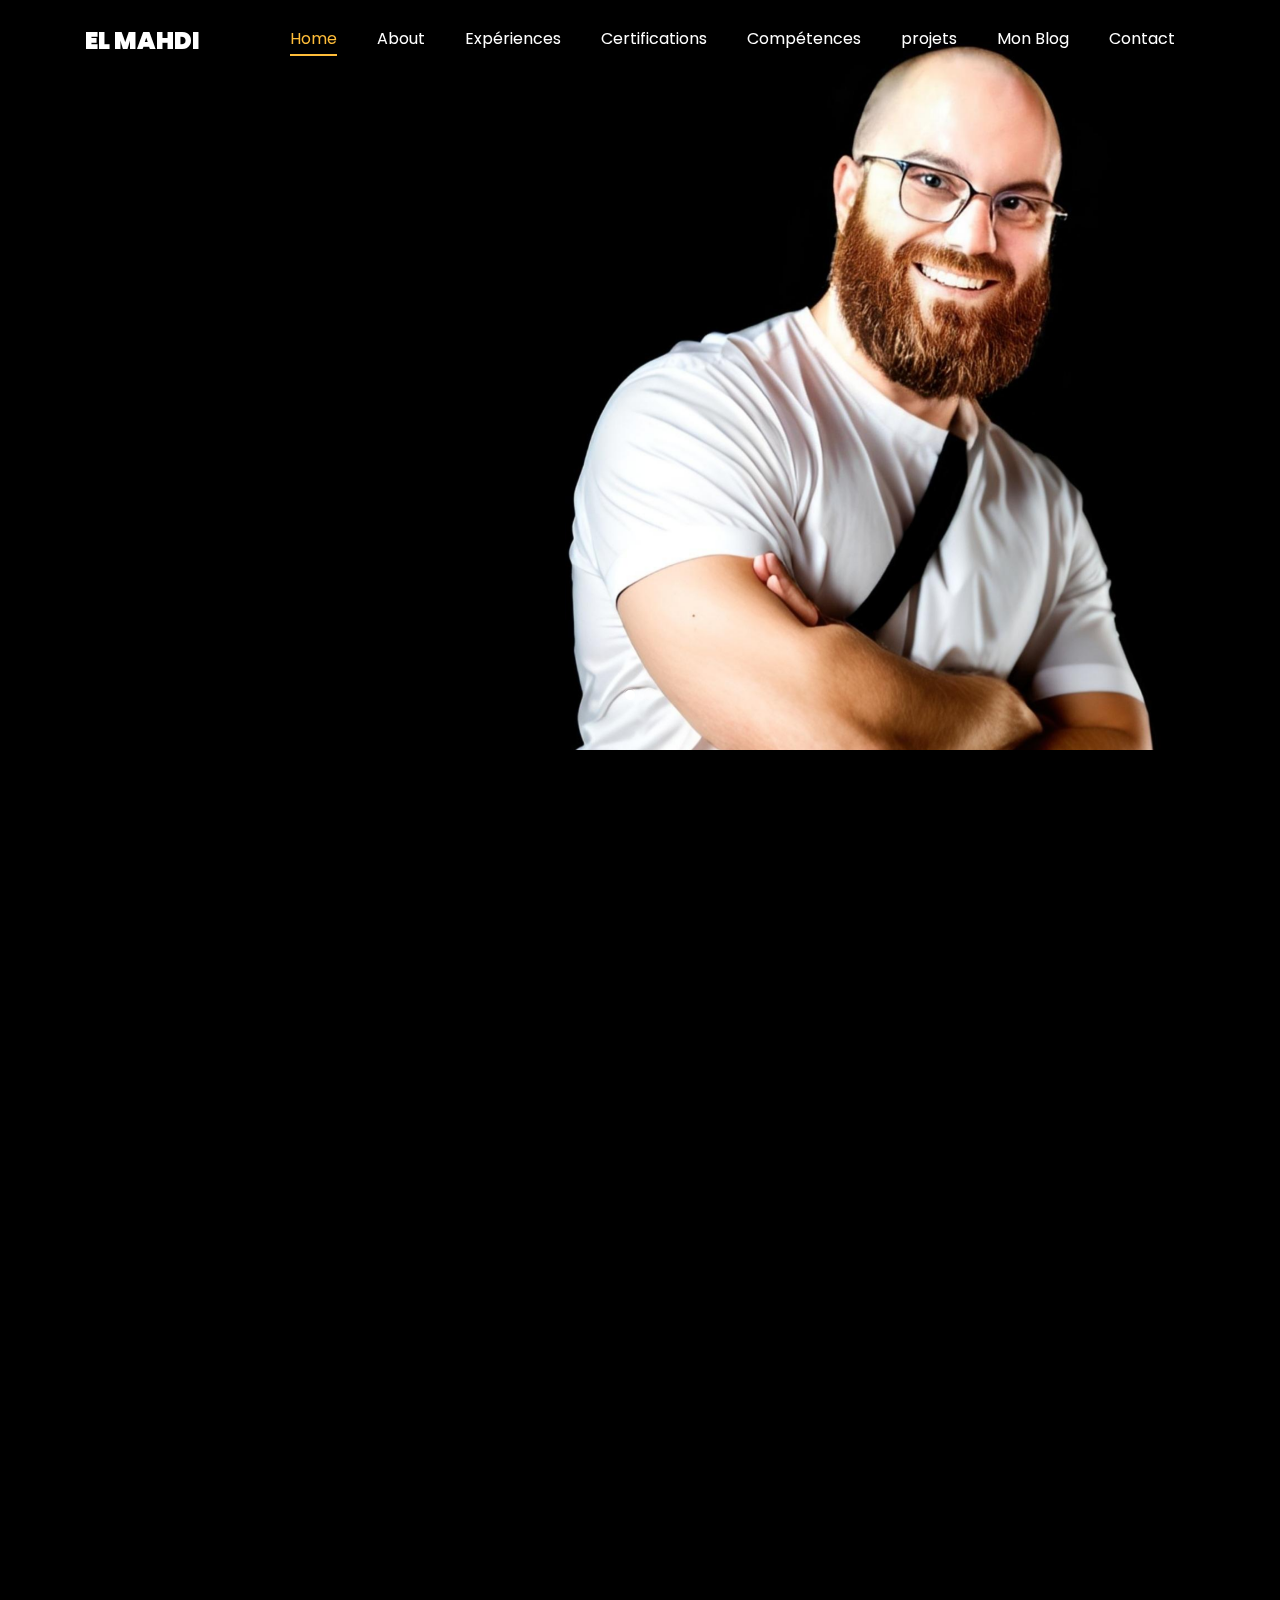
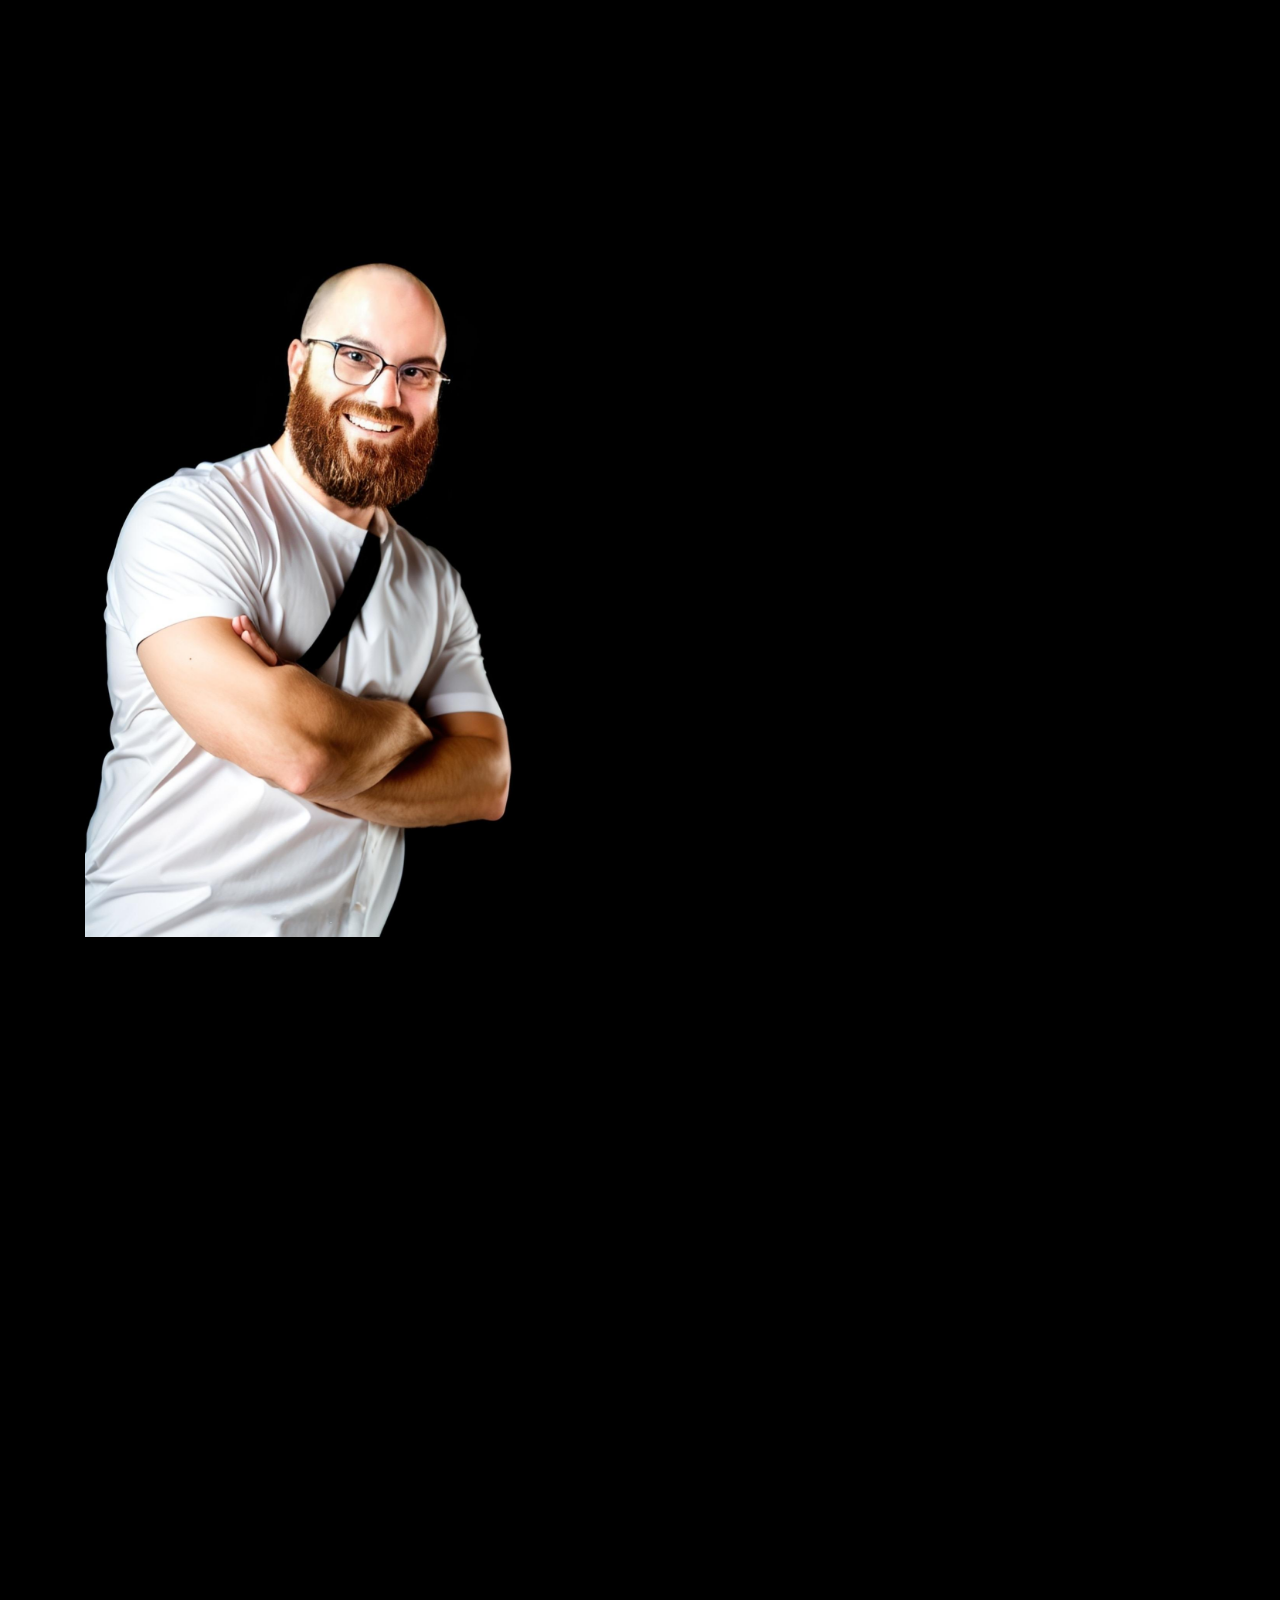
<file: index.html>
<!DOCTYPE html>
<html lang="en">
  <head>
    <title>Portfolio</title>
    <meta charset="utf-8">
    <meta name="viewport" content="width=device-width, initial-scale=1, shrink-to-fit=no">
    
    <link href="https://fonts.googleapis.com/css?family=Poppins:100,200,300,400,500,600,700,800,900" rel="stylesheet">

    <link rel="stylesheet" href="css/open-iconic-bootstrap.min.css">
    <link rel="stylesheet" href="css/animate.css">
    
    <link rel="stylesheet" href="css/owl.carousel.min.css">
    <link rel="stylesheet" href="css/owl.theme.default.min.css">
    <link rel="stylesheet" href="css/magnific-popup.css">

    <link rel="stylesheet" href="css/aos.css">

    <link rel="stylesheet" href="css/ionicons.min.css">
    
    <link rel="stylesheet" href="css/flaticon.css">
    <link rel="stylesheet" href="css/icomoon.css">
    <link rel="stylesheet" href="css/style.css">
  </head>
  <body data-spy="scroll" data-target=".site-navbar-target" data-offset="300">
	  
	  
    <nav class="navbar navbar-expand-lg navbar-dark ftco_navbar ftco-navbar-light site-navbar-target" id="ftco-navbar">
	    <div class="container">
	      <a class="navbar-brand" href="index.html">El Mahdi</a>
	      <button class="navbar-toggler js-fh5co-nav-toggle fh5co-nav-toggle" type="button" data-toggle="collapse" data-target="#ftco-nav" aria-controls="ftco-nav" aria-expanded="false" aria-label="Toggle navigation">
	        <span class="oi oi-menu"></span> Menu
	      </button>

	      <div class="collapse navbar-collapse" id="ftco-nav">
	        <ul class="navbar-nav nav ml-auto">
	          <li class="nav-item"><a href="#home-section" class="nav-link"><span>Home</span></a></li>
	          <li class="nav-item"><a href="#about-section" class="nav-link"><span>About</span></a></li>
	          <li class="nav-item"><a href="#Expériences-section" class="nav-link"><span>Expériences</span></a></li>
	          <li class="nav-item"><a href="#Certifications-section" class="nav-link"><span>Certifications</span></a></li>
	          <li class="nav-item"><a href="#Compétences-section" class="nav-link"><span>Compétences</span></a></li>
	          <li class="nav-item"><a href="#projets-section" class="nav-link"><span>projets</span></a></li>
	          <li class="nav-item"><a href="#blog-section" class="nav-link"><span>Mon Blog</span></a></li>
	          <li class="nav-item"><a href="#contact-section" class="nav-link"><span>Contact</span></a></li>
	        </ul>
	      </div>
	    </div>
	  </nav>
	  <section id="home-section" class="hero">
		  <div class="home-slider  owl-carousel">
	      <div class="slider-item ">
	      	<div class="overlay"></div>
	        <div class="container">
	          <div class="row d-md-flex no-gutters slider-text align-items-end justify-content-end" data-scrollax-parent="true">
	          	<div class="one-third js-fullheight order-md-last img" style="background-image:url(images/bg_1.png); margin-top: 30px;">
	          		<div class="overlay"></div>
	          	</div>
		          <div class="one-forth d-flex  align-items-center ftco-animate" data-scrollax=" properties: { translateY: '70%' }">
		          	<div class="text">
		          		<span class="subheading">Bonjour!</span>
			            <h1 class="mb-4 mt-3">Je m'appel <span>El Mahdi BENKHIDER</span></h1>
			            <h2 class="mb-4">Ingénieur DevOps Passionné</h2>
			            <p><a href="#contact-section" class="btn btn-primary py-3 px-4">Me contacter</a> <a href="#projets-section" class="btn btn-white btn-outline-white py-3 px-4">Découvrez mon travail</a></p>
		            </div>
		          </div>
	        	</div>
	        </div>
	      </div>
	      <div class="slider-item">
			<div class="overlay"></div>
		  <div class="container">
			<div class="row d-flex no-gutters slider-text align-items-end justify-content-end" data-scrollax-parent="true">
				<div class="one-third js-fullheight order-md-last img" style="background-image:url(images/bg_1.png);margin-top: 30px;">
					<div class="overlay"></div>
				</div>
				<div class="one-forth d-flex align-items-center ftco-animate" data-scrollax=" properties: { translateY: '70%' }">
					<div class="text">
						<span class="subheading">Bonjour!</span>
					  <h1 class="mb-4 mt-3">Je suis <span>Ingénieur DevOps</span> basé à Lyon</h1>
					  <p><a href="#contact-section" class="btn btn-primary py-3 px-4">Me contacter</a> <a href="#projets-section" class="btn btn-white btn-outline-white py-3 px-4">Découvrez mon travail</a></p>
				  </div>
				</div>
			  </div>
		  </div>
		</div>
	  </div>
  </section>
	      <div class="slider-item">
	      	<div class="overlay"></div>
	        <div class="container">
	          <div class="row d-flex no-gutters slider-text align-items-end justify-content-end" data-scrollax-parent="true">
	          	<div class="one-third js-fullheight order-md-last img" style="background-image:url(images/bg_1.png); margin-top: 30px;">
	          		<div class="overlay"></div>

	        </div>
	      </div>
	    </div>
    </section>

    <section class="ftco-about img ftco-section ftco-no-pb" id="about-section">
    	<div class="container">
    		<div class="row d-flex">
    			<div class="col-md-6 col-lg-5 d-flex">
    				<div class="img-about img d-flex align-items-stretch">
    					<div class="overlay"></div>
						<div class="img d-flex align-self-stretch align-items-center" style="background-image:url(images/bg_1.png);">
	    				</div>
    				</div>
    			</div>
    			<div class="col-md-6 col-lg-7 pl-lg-5 pb-5">
    				<div class="row justify-content-start pb-3">
		          <div class="col-md-12 heading-section ftco-animate">
		          	<h1 class="big">About</h1>
		            <h2 class="mb-4">À propos de Moi</h2>
					<p>
						En tant qu'<strong>administrateur système DevOps</strong>, je suis animé par la passion pour :
					</p>
					<ul>
						<li><span class="highlight">L'automatisation de l'infrastructure</span></li>
						<li><span class="highlight">La mise en place de pipelines CI/CD</span></li>
						<li><span class="highlight">La supervision proactive des services</span></li>
					</ul>
					
					<p>
						Expert en <strong>outils d'Infrastructure as Code</strong>, <strong>conteneurisation</strong> et <strong>monitoring</strong>, 
						je veille à garantir la <span class="highlight">fiabilité</span>, la <span class="highlight">scalabilité</span> et 
						la <span class="highlight">sécurité</span> des environnements que je déploie.
					</p>
					
					<p>
						Mon approche <strong>axée sur les résultats</strong> me permet d'optimiser les processus tout en assurant 
						une expérience utilisateur fluide et performante. Toujours en <span class="highlight">quête d'innovation</span>, 
						je m'investis dans la <strong>veille technologique</strong> pour explorer de nouvelles solutions qui renforcent 
						l'efficacité et favorisent la collaboration au sein des équipes avec lesquelles je travaille.
					</p>
				</div>

		        </div>
	          <div class="counter-wrap ftco-animate d-flex mt-md-3">
              <div class="text">
              	<p class="mb-4">
	                <span class="number" data-number="10">0</span>
	                <span>Projets complets</span>
                </p>
                <p><a href="./El Mahdi_Benkhider.pdf" class="btn btn-primary py-3 px-3" target="_blank" >Download CV</a></p>
              </div>
	          </div>
	        </div>
        </div>
    	</div>
    </section>


    <section class="ftco-section ftco-no-pb" id="Expériences-section">
    	<div class="container">
    		<div class="row justify-content-center pb-5">
          <div class="col-md-10 heading-section text-center ftco-animate">
          	<h1 class="big big-2">Expériences</h1>
            <h2 class="mb-4">Expériences Professionnelles</h2>
            <p></p>
          </div>
        </div>
    		<div class="row">
    			<div class="col-md-6">
    				<div class="Expériences-wrap ftco-animate">
    					<span class="date">MAi 2022-Novembre 2023</span>
    					<h2>Administrateur Système DevOps</h2>
    					<span class="position">Simplon By Microsoft Villeurbanne</span>
    					<p class="mt-4">
							Au cours de ma formation en tant qu'Administrateur Système DevOps, j'ai acquis des compétences essentielles en gestion des systèmes et en intégration continue. 
							Ce programme m'a permis de maîtriser les outils et les pratiques nécessaires pour automatiser les processus de développement et d'exploitation :
						</p>
						<h>Compétences Développées :</h>
						<ul>
							<li><strong>Automatisation des déploiements :</strong> Mise en œuvre de pipelines CI/CD pour assurer des livraisons rapides et sécurisées.</li>
							<li><strong>Gestion de l'infrastructure :</strong> Utilisation d'outils comme Docker et Kubernetes pour orchestrer des environnements conteneurisés.</li>
							<li><strong>Surveillance des performances :</strong> Implémentation de solutions de monitoring pour anticiper et résoudre rapidement les problèmes.</li>
							
						</ul>
						<p>
							Cette formation m'a préparé à relever les défis du monde DevOps, 
							où la collaboration entre les équipes de développement et d'exploitation est essentielle pour garantir la qualité et la rapidité des livraisons.
						</p>
    				</div>
    				<div class="Expériences-wrap ftco-animate">
    					<span class="date">2015-2016</span>
    					<h2>Vieillissement société, technologie</h2>
    					<span class="position">Université Grenoble Alpes</span>
    					<p class="mt-4">cette formation m'a permis d'acquérir une compréhension approfondie des enjeux liés au vieillissement de la population. 
							J'y ai exploré les dynamiques sociales influençant le bien-être des seniors. 
						</p>Cette expérience m'a préparé à analyser les défis associés à cette thématique.</p>
    				</div>
    				<div class="Expériences-wrap ftco-animate">
    					<span class="date">2013-2015</span>
    					<h2>Master en Sociologie de Travail et des Ressources Humaines</h2>
    					<span class="position">Université de BEJAIA Algerie</span>
    					<p class="mt-4">Dans le cadre de cette formation, 
							j'ai acquis une solide compréhension des dynamiques sociales au sein des organisations. Cette spécialité m'a permis d'explorer 
							les interactions entre individus, 
							groupes et structures, ainsi que d'analyser les enjeux liés à la gestion du travail et à l'organisation des équipes. 
						</p>J'ai également développé des compétences en analyse critique, 
							en recherche qualitative et quantitative, ainsi qu'en mise en œuvre de solutions adaptées aux défis organisationnels contemporains.</p>
    				</div>

    			</div>

    			<div class="col-md-6">
					<div class="Expériences-wrap ftco-animate">
						<span class="date">2024</span>
						<h2>ingenieur DevOps</h2>
						<span class="position">Formation et Projets Personnels</span>
						<p class="mt-4">En 2024, j'ai consacré mon temps à un développement personnel intensif dans le domaine du DevOps. 
							J'ai suivi plusieurs formations en ligne sur des plateformes reconnues telles que linkedin elearning et Udemy, approfondissant mes compétences en intégration continue, 
							déploiement continu (CI/CD), ainsi qu'en gestion des infrastructures cloud. 
						</p>
						<p>Parallèlement, j'ai travaillé sur divers projets personnels, notamment l'automatisation de déploiements et la mise en place de pipelines CI/CD pour des applications, 
							ce qui m’a permis de mettre en pratique les compétences acquises et d'améliorer ma compréhension des outils comme Docker et Kubernetes. 
							Cette période a été déterminante pour renforcer ma polyvalence et ma capacité à relever de nouveaux défis techniques dans un environnement en constante évolution.
						</p>
					</div>
				
    				<div class="Expériences-wrap ftco-animate">
    					<span class="date">Novembre 2022 - Novembre 2023</span>
    					<h2>Administrateur Cloud DevOps</h2>
    					<span class="position">Sopht, Lyon</span>
    					<p class="mt-4">En tant qu'Administrateur Cloud DevOps chez Sopht, j'ai joué un rôle central
							 dans l'optimisation des processus DevOps et l'amélioration de l'infrastructure cloud. Mes principales réalisations incluent:	
						<ul>
							<li><strong>mis en place SonarQube :</strong> Réalisé pour l'analyse statique du code, ce qui a permis d'améliorer significativement la qualité du code.</li>
							<li><strong>Implémentation d'Unleash:</strong> Facilite les déploiements progressifs, améliorant ainsi l'intégration continue et la gestion des risques. </li>
							<li><strong>Déploiement de GLPI:</strong> Outil de gestion des ressources, améliorant l'efficacité opérationnelle.</li>
							<li><strong>Intégration de Jorani :</strong> Pour le suivi des absences, contribuant à une meilleure gestion des équipes.</li>
							<li><strong>préparé un environnement de test:</strong> Pour évaluer l'Agent avant de le déployer
								auprès des clients, afin de s'assurer de son bon fonctionnement. </li>
							<li><strong>deploiement de deux applications en production :</strong> Réalisé à l’aide d’Azure DevOps et de déploiement continu.</li>
							<li><strong>Collaboration inter-équipes :</strong> Travail en étroite collaboration avec les développeurs pour optimiser les processus de développement et d'exploitation.</li>
						</ul>
					</p>
						<h>stack technique :</h>
					</p>
							Mon travail a reposé sur une stack technique variée, incluant Terraform, Ansible, Bash, Azure DevOps, Docker, Git, MySQL, PostgreSQL, 
							ainsi que des services cloud Microsoft Azure et Scaleway.</p>
    				</div>
    				<div class="Expériences-wrap ftco-animate">
						<span class="date">2017-2022</span>
						<h2>Travailleur indépendant</h2>
						<span class="position">Villeurbanne</span>
    					<p class="mt-4">En tant que travailleur indépendant, j'ai acquis une solide expérience dans plusieurs domaines, 
							notamment le nettoyage de fin de chantier, l'installation de fibre optique et la sécurité incendie. 
						</p>
							Mon autonomie m'a permis de gérer efficacement des missions variées, en adaptant mes services aux besoins spécifiques de chaque client. 
							J'assume pleinement la responsabilité de mes missions, ce qui m'a permis de garantir un haut niveau de qualité et de satisfaction. 
						</p>
						Cette expérience m'a permis de développer une grande adaptabilité, une rigueur dans l'exécution des tâches et une capacité à travailler 
						efficacement de manière autonome tout en maintenant d'excellentes relations avec les clients et les partenaires.</p>
    				</div>
					
    				<div class="Expériences-wrap ftco-animate">
						<span class="date">2011-2015</span>
						<h2>Gerant dans magasin de vente et de maintenance en informatique</h2>
						<span class="position">BEJAIA Algerie</span>
    					<p class="mt-4">En tant que gérant d'un magasin de vente et de maintenance informatique, 
							j'ai supervisé les opérations, de l'installation de logiciels à la maintenance des systèmes. 
							J'ai développé des compétences analytiques pour diagnostiquer rapidement les problèmes techniques et proposer des solutions efficaces. 
						</p>
							Cette expérience m'a permis de combiner mes compétences techniques, managériales et relationnelles, renforçant ma capacité 
							à gérer efficacement un commerce de détail spécialisé dans un secteur technologique en constante évolution.
						.</p>
    				</div>
    			</div>
    		</div>

    		<div class="row justify-content-center mt-5">
    			<div class="col-md-6 text-center ftco-animate">
    				<p><a href="./El Mahdi_Benkhider.pdf" class="btn btn-primary py-3 px-3" target="_blank" >Download CV</a></p>
    			</div>
    		</div>
    	</div>
    </section>

    <section class="ftco-section" id="Certifications-section">
    	<div class="container">
    		<div class="row justify-content-center py-5 mt-5">
          <div class="col-md-12 heading-section text-center ftco-animate">
          	<h1 class="big big-2">Certifications</h1>
            <h2 class="mb-4">Certifications</h2>
            <p></p>
          </div>
        </div>
    		<div class="row">


				<div class="col-md-4 text-center d-flex ftco-animate">
					<a href="https://www.credly.com/badges/4e41bcdd-2a27-41a8-8c3a-0dc88407b6b8/linked_in_profile" target="_blank" class="Certifications-1" style="background-image: url(images/AZ104.png); background-size: contain; background-repeat: no-repeat; background-position: center; display: block; height: 200px; width: 100%;">
						<span class="icon" style="display: none;">
							<i class="flaticon-analysis"></i>
						</span>
					</a>
				</div>
					<div class="col-md-4 text-center d-flex ftco-animate">
						<a href="https://www.credly.com/badges/a4760acc-fc57-4150-9c01-6ce09c038c14/linked_in_profile" target="_blank" class="Certifications-1" style="background-image: url(images/AZ900.png); background-size: contain; background-repeat: no-repeat; background-position: center; display: block; height: 200px; width: 100%;">
							<span class="icon" style="display: none;">
								<i class="flaticon-analysis"></i>
							</span>
						</a>
					</div>
					
					<div class="col-md-4 text-center d-flex ftco-animate">
						<a href="https://www.credly.com/badges/3457c06b-feb0-40b7-9dfb-f614010bff09/linked_in_profile" target="_blank"  class="Certifications-1" style="background-image: url(images/DP900.png); background-size: contain; background-repeat: no-repeat; background-position: center; display: block; height: 200px; width: 100%;">
							<span class="icon" style="display: none;">
								<i class="flaticon-flasks"></i>
							</span>
						</a>
					</div>
					<!-- Nouvelle certification ajoutée -->
					<div class="col-md-4 text-center d-flex ftco-animate">
						<a href="https://www.credly.com/badges/03574fbb-fdde-4f0a-b18d-7ed17c1e784e" target="_blank" class="Certifications-1" style="background-image: url(images/github.png); background-size: contain; background-repeat: no-repeat; background-position: center; display: block; height: 200px; width: 100%;">
							<span class="icon" style="display: none;">
								<i class="flaticon-new-icon"></i>
							</span>
						</a>
					</div>
				</div>
				</div>
				
    	</div>
		
    </section>

		
		<section class="ftco-section" id="Compétences-section">
			<div class="container">
				<div class="row justify-content-center pb-5">
          <div class="col-md-12 heading-section text-center ftco-animate">
          	<h1 class="big big-2">Compétences</h1>
            <h2 class="mb-4">Compétences techniques</h2>
 
          </div>
        </div>
				<div class="row">
					<div class="col-md-6 animate-box">
						<div class="progress-wrap ftco-animate">
							<h3>Terraform</h3>
							<div class="progress">
							 	<div class="progress-bar color-1" role="progressbar" aria-valuenow="90"
							  	aria-valuemin="0" aria-valuemax="100" style="width:90%">
							    <span>90%</span>
							  	</div>
							</div>
						</div>
					</div>

					<div class="col-md-6 animate-box">
						<div class="progress-wrap ftco-animate">
							<h3>Docker</h3>
							<div class="progress">
								<div class="progress-bar color-4" role="progressbar" aria-valuenow="80"
									 aria-valuemin="0" aria-valuemax="100" style="width:80%">
									<span>80%</span>
								</div>
							</div>
						</div>
					</div>
					
					<div class="col-md-6 animate-box">
						<div class="progress-wrap ftco-animate">
							<h3>Kubernetes</h3>
							<div class="progress">
								<div class="progress-bar color-4" role="progressbar" aria-valuenow="70"
									 aria-valuemin="0" aria-valuemax="100" style="width:70%">
									<span>70%</span>
								</div>
							</div>
						</div>
					</div>

					<div class="col-md-6 animate-box">
						<div class="progress-wrap ftco-animate">
							<h3>Jenkins</h3>
							<div class="progress">
								<div class="progress-bar color-4" role="progressbar" aria-valuenow="70"
									 aria-valuemin="0" aria-valuemax="100" style="width:70%">
									<span>70%</span>
								</div>
							</div>
						</div>
					</div>
					<div class="col-md-6 animate-box">
						<div class="progress-wrap ftco-animate">
							<h3>Azure Devops</h3>
							<div class="progress">
								<div class="progress-bar color-4" role="progressbar" aria-valuenow="70"
									 aria-valuemin="0" aria-valuemax="100" style="width:70%">
									<span>70%</span>
								</div>
							</div>
						</div>
					</div>

					<div class="col-md-6 animate-box">
						<div class="progress-wrap ftco-animate">
							<h3>Azure</h3>
							<div class="progress">
								<div class="progress-bar color-4" role="progressbar" aria-valuenow="70"
									 aria-valuemin="0" aria-valuemax="100" style="width:90%">
									<span>90%</span>
								</div>
							</div>
						</div>
					</div>
					<div class="col-md-6 animate-box">
						<div class="progress-wrap ftco-animate">
							<h3>Linux</h3>
							<div class="progress">
								<div class="progress-bar color-4" role="progressbar" aria-valuenow="70"
									 aria-valuemin="0" aria-valuemax="100" style="width:70%">
									<span>70%</span>
								</div>
							</div>
						</div>
					</div>
					<div class="col-md-6 animate-box">
						<div class="progress-wrap ftco-animate">
							<h3>Git</h3>
							<div class="progress">
								<div class="progress-bar color-4" role="progressbar" aria-valuenow="70"
									 aria-valuemin="0" aria-valuemax="100" style="width:70%">
									<span>70%</span>
								</div>
							</div>
						</div>
					</div>
					<div class="col-md-6 animate-box">
						<div class="progress-wrap ftco-animate">
							<h3>Bash</h3>
							<div class="progress">
								<div class="progress-bar color-4" role="progressbar" aria-valuenow="70"
									 aria-valuemin="0" aria-valuemax="100" style="width:70%">
									<span>70%</span>
								</div>
							</div>
						</div>
					</div>
					<div class="col-md-6 animate-box">
						<div class="progress-wrap ftco-animate">
							<h3>Azure CLI</h3>
							<div class="progress">
								<div class="progress-bar color-4" role="progressbar" aria-valuenow="70"
									 aria-valuemin="0" aria-valuemax="100" style="width:70%">
									<span>70%</span>
								</div>
							</div>
						</div>
					</div>
					<div class="col-md-6 animate-box">
						<div class="progress-wrap ftco-animate">
							<h3>github</h3>
							<div class="progress">
								<div class="progress-bar color-4" role="progressbar" aria-valuenow="70"
									 aria-valuemin="0" aria-valuemax="100" style="width:70%">
									<span>70%</span>
								</div>
							</div>
						</div>
					</div>
					<div class="col-md-6 animate-box">
						<div class="progress-wrap ftco-animate">
							<h3>Powershell</h3>
							<div class="progress">
								<div class="progress-bar color-4" role="progressbar" aria-valuenow="70"
									 aria-valuemin="0" aria-valuemax="100" style="width:70%">
									<span>70%</span>
								</div>
							</div>
						</div>
					</div>
					<div class="col-md-6 animate-box">
						<div class="progress-wrap ftco-animate">
							<h3>SonarQube</h3>
							<div class="progress">
								<div class="progress-bar color-4" role="progressbar" aria-valuenow="70"
									 aria-valuemin="0" aria-valuemax="100" style="width:70%">
									<span>70%</span>
								</div>
							</div>
						</div>
					</div>
					<div class="col-md-6 animate-box">
						<div class="progress-wrap ftco-animate">
							<h3>SMTP</h3>
							<div class="progress">
								<div class="progress-bar color-4" role="progressbar" aria-valuenow="70"
									 aria-valuemin="0" aria-valuemax="100" style="width:70%">
									<span>70%</span>
								</div>
							</div>
						</div>
					</div>
					<div class="col-md-6 animate-box">
						<div class="progress-wrap ftco-animate">
							<h3>Supervision & Monitoring</h3>
							<div class="progress">
								<div class="progress-bar color-4" role="progressbar" aria-valuenow="70"
									 aria-valuemin="0" aria-valuemax="100" style="width:70%">
									<span>70%</span>
								</div>
							</div>
						</div>
					</div>

					<div class="col-md-6 animate-box">
						<div class="progress-wrap ftco-animate">
							<h3>Ansible</h3>
							<div class="progress">
							 	<div class="progress-bar color-6" role="progressbar" aria-valuenow="80"
							  	aria-valuemin="0" aria-valuemax="100" style="width:70%">
							    <span>70%</span>
							  	</div>
							</div>
						</div>
					</div>
				</div>
			</div>
		</section>
 

    <section class="ftco-section ftco-project" id="projets-section">
    	<div class="container">
    		<div class="row justify-content-center pb-5">
          <div class="col-md-12 heading-section text-center ftco-animate">
          	<h1 class="big big-2">projets</h1>
            <h2 class="mb-4">Mes projets</h2>
            <p></p>
          </div>
        </div>
    		<div class="row">
    			<div class="col-md-4">
    				<div class="project img ftco-animate d-flex justify-content-center align-items-center" style="background-image: url(images/project-4.jpg);">
    					<div class="overlay"></div>
	    				<div class="text text-center p-4">
	    					<h3><a href="#">Deploiement &amp; configuration GLPI</a></h3>
	    					<span>DevOps</span>
	    				</div>
    				</div>
  				</div>
  				<div class="col-md-8">
    				<div class="project img ftco-animate d-flex justify-content-center align-items-center" style="background-image: url(images/project-5.jpg);">
    					<div class="overlay"></div>
	    				<div class="text text-center p-4">
	    					<h3><a href="#">Deploiement &amp; configuration SonarQube</a></h3>
	    					<span>DevOps</span>
	    				</div>
    				</div>
  				</div>

    			<div class="col-md-8">
    				<div class="project img ftco-animate d-flex justify-content-center align-items-center" style="background-image: url(images/project-1.jpg);">
    					<div class="overlay"></div>
	    				<div class="text text-center p-4">
	    					<h3><a href="#">Deploiement &amp; configuration Unleash</a></h3>
	    					<span>DevOps</span>
	    				</div>
    				</div>

    				<div class="project img ftco-animate d-flex justify-content-center align-items-center" style="background-image: url(images/project-6.jpg);">
    					<div class="overlay"></div>
	    				<div class="text text-center p-4">
	    					<h3><a href="#">Deploiement &amp; configuration Jorani</a></h3>
	    					<span>DevOps</span>
	    				</div>
    				</div>
    			</div>
    			<div class="col-md-4">
    				<div class="row">
    					<div class="col-md-12">
		    				<div class="project img ftco-animate d-flex justify-content-center align-items-center" style="background-image: url(images/project-2.jpg);">
		    					<div class="overlay"></div>
			    				<div class="text text-center p-4">
			    					<h3><a href="#">Envirennement de test &amp; Evaluation de l'Agent</a></h3>
			    					<span>DevOps</span>
			    				</div>
		    				</div>
	    				</div>
	    				<div class="col-md-12">
		    				<div class="project img ftco-animate d-flex justify-content-center align-items-center" style="background-image: url(images/project-3.jpg);">
		    					<div class="overlay"></div>
			    				<div class="text text-center p-4">
			    					<h3><a href="#">Deploiement &amp; configuration d'une application de gestion d'employés et d'envoie de mails</a></h3>
			    					<span>DevOps</span>
			    				</div>
		    				</div>
	    				</div>
    				</div>
    			</div>
    		</div>
    	</div>
    </section>




    <section class="ftco-section contact-section ftco-no-pb" id="contact-section">
      <div class="container">
      	<div class="row justify-content-center mb-5 pb-3">
          <div class="col-md-7 heading-section text-center ftco-animate">
            <h1 class="big big-2">Contacte</h1>
            <h2 class="mb-4">Me Contacter</h2>
            <p></p>
          </div>
        </div>

        <div class="row d-flex contact-info mb-5">
          <div class="col-md-6 col-lg-3 d-flex ftco-animate">
          	<div class="align-self-stretch box p-4 text-center">
          		<div class="icon d-flex align-items-center justify-content-center">
          			<span class="icon-map-signs"></span>
          		</div>
          		<h3 class="mb-4">Adresse</h3>
	            <p>Lyon 69003</p>
	          </div>
          </div>
          <div class="col-md-6 col-lg-3 d-flex ftco-animate">
          	<div class="align-self-stretch box p-4 text-center">
          		<div class="icon d-flex align-items-center justify-content-center">
          			<span class="icon-phone2"></span>
          		</div>
          		<h3 class="mb-4">Numéro de contact</h3>
	            <p><a href="tel://1234567920">+ 33 6 05 73 16 90</a></p>
	          </div>
          </div>
          <div class="col-md-6 col-lg-3 d-flex ftco-animate">
          	<div class="align-self-stretch box p-4 text-center">
          		<div class="icon d-flex align-items-center justify-content-center">
          			<span class="icon-paper-plane"></span>
          		</div>
          		<h3 class="mb-4">Adresse électronique</h3>
	            <p><a href="mailto:info@yoursite.com">elmahdibenkhider@gmail.com</a></p>
	          </div>
          </div>

        </div>

  

	<footer class="ftco-footer ftco-section">
		<div class="container">
			<div class="row mb-5">
				<div class="col-md">
					<div class="ftco-footer-widget mb-4">
						<h2 class="ftco-heading-2" style="margin-bottom: 10px;">Connectez-vous avec moi</h2>
						<ul class="ftco-footer-social list-unstyled float-md-left float-lft mt-2">
							
							<li class="ftco-animate"><a href="https://github.com/mahdibenkhider/" target="_blank"><span class="icon-github"></span></a></li>
							<li class="ftco-animate"><a href="https://www.linkedin.com/in/el-mahdi-benkhider/" target="_blank"><span class="icon-linkedin"></span></a></li>
						</ul>
					</div>
				</div>
			</div>
		</div>
	</footer>
  <!-- loader -->
  <div id="ftco-loader" class="show fullscreen"><svg class="circular" width="48px" height="48px"><circle class="path-bg" cx="24" cy="24" r="22" fill="none" stroke-width="4" stroke="#eeeeee"/><circle class="path" cx="24" cy="24" r="22" fill="none" stroke-width="4" stroke-miterlimit="10" stroke="#F96D00"/></svg></div>

  <script src="js/jquery.min.js"></script>
  <script src="js/jquery-migrate-3.0.1.min.js"></script>
  <script src="js/popper.min.js"></script>
  <script src="js/bootstrap.min.js"></script>
  <script src="js/jquery.easing.1.3.js"></script>
  <script src="js/jquery.waypoints.min.js"></script>
  <script src="js/jquery.stellar.min.js"></script>
  <script src="js/owl.carousel.min.js"></script>
  <script src="js/jquery.magnific-popup.min.js"></script>
  <script src="js/aos.js"></script>
  <script src="js/jquery.animateNumber.min.js"></script>
  <script src="js/scrollax.min.js"></script>
  
  <script src="js/main.js"></script>
    
  </body>
</html>
</file>
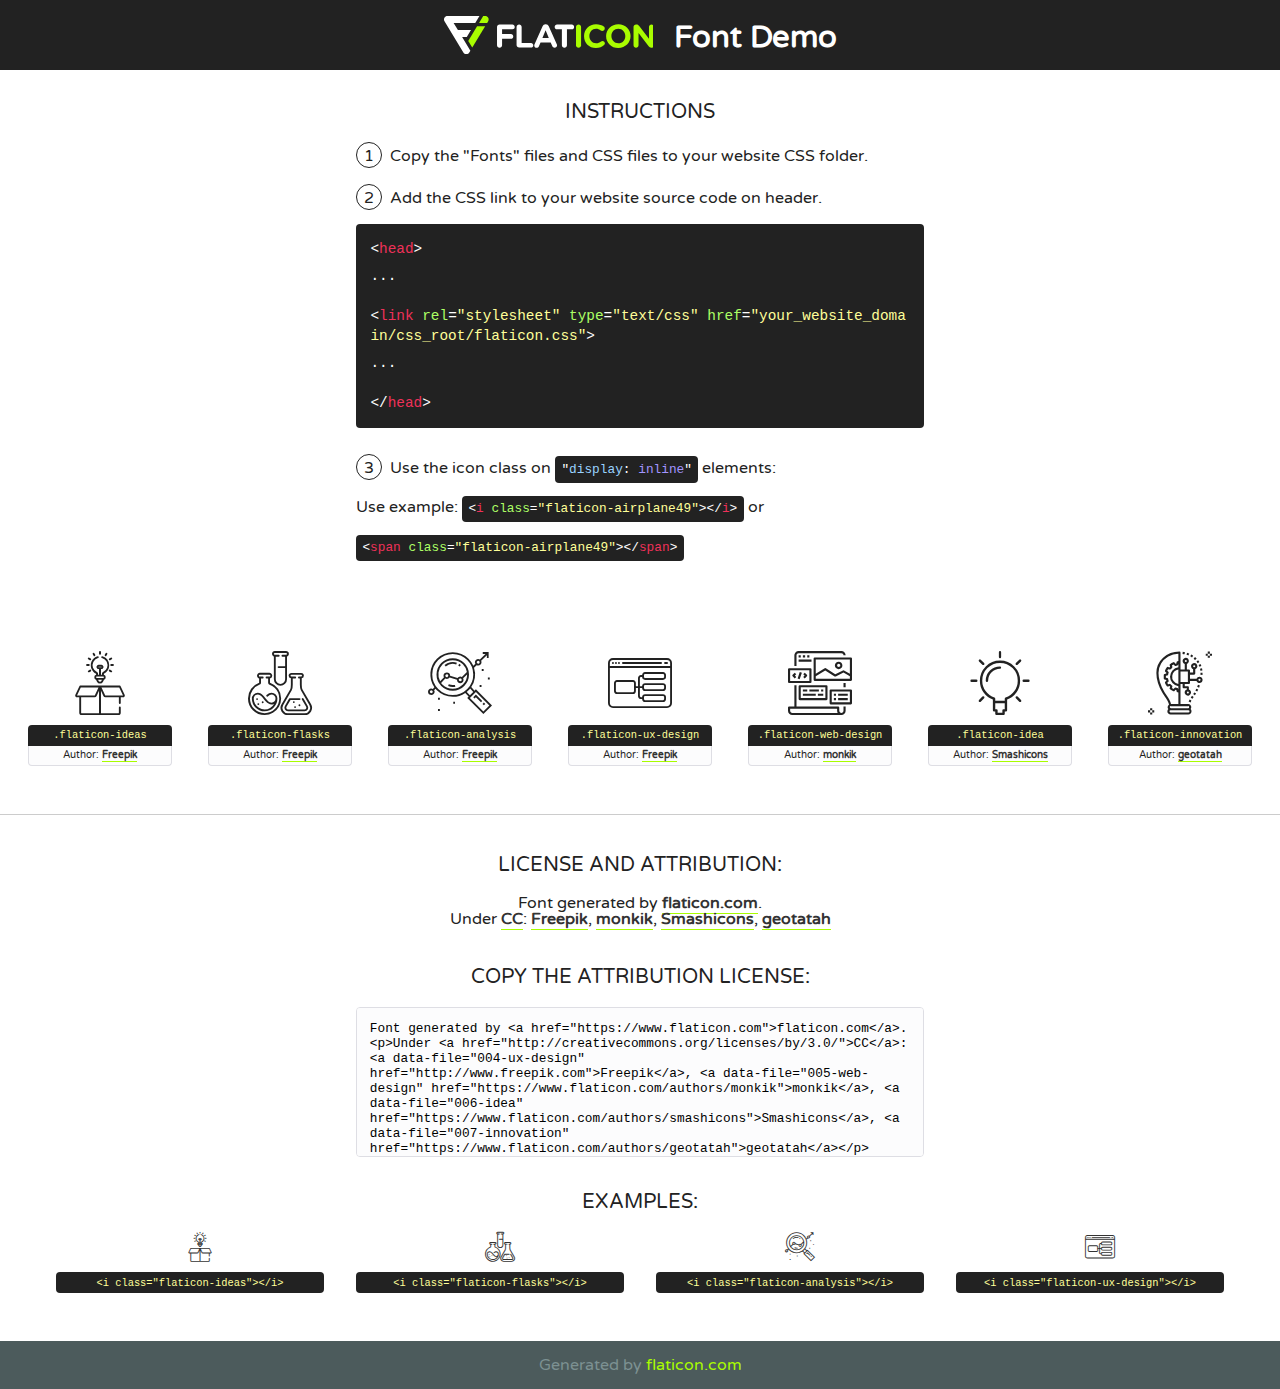
<file: fonts/flaticon/font/flaticon.html>
<!DOCTYPE html>
<!--
  Flaticon icon font: Flaticon
  Creation date: 20/03/2019 02:18
-->
<html>
<!DOCTYPE html>
<html>

<head>
    <title>Flaticon WebFont</title>
    <link href="http://fonts.googleapis.com/css?family=Varela+Round" rel="stylesheet" type="text/css" />
    <link rel="stylesheet" type="text/css" href="flaticon.css">
    <meta charset="UTF-8">
    <style>
    html, body, div, span, applet, object, iframe,
    h1, h2, h3, h4, h5, h6, p, blockquote, pre,
    a, abbr, acronym, address, big, cite, code,
    del, dfn, em, img, ins, kbd, q, s, samp,
    small, strike, strong, sub, sup, tt, var,
    b, u, i, center,
    dl, dt, dd, ol, ul, li,
    fieldset, form, label, legend,
    table, caption, tbody, tfoot, thead, tr, th, td,
    article, aside, canvas, details, embed, 
    figure, figcaption, footer, header, hgroup, 
    menu, nav, output, ruby, section, summary,
    time, mark, audio, video {
        margin: 0;
        padding: 0;
        border: 0;
        font-size: 100%;
        font: inherit;
        vertical-align: baseline;
    }
    /* HTML5 display-role reset for older browsers */
    article, aside, details, figcaption, figure, 
    footer, header, hgroup, menu, nav, section {
        display: block;
    }
    body {
        line-height: 1;
    }
    ol, ul {
        list-style: none;
    }
    blockquote, q {
        quotes: none;
    }
    blockquote:before, blockquote:after,
    q:before, q:after {
        content: '';
        content: none;
    }
    table {
        border-collapse: collapse;
        border-spacing: 0;
    }
    body {
        font-family: 'Varela Round', Helvetica, Arial, sans-serif;
        font-size: 16px;
        color: #222;
    }
    a {
        color: #333;
        border-bottom: 1px solid #a9fd00;
        font-weight: bold;
        text-decoration: none;
    }
    * {
        -moz-box-sizing: border-box;
        -webkit-box-sizing: border-box;
        box-sizing: border-box;
        margin: 0;
        padding: 0;
    }
    [class^="flaticon-"]:before, [class*=" flaticon-"]:before, [class^="flaticon-"]:after, [class*=" flaticon-"]:after {
        font-family: Flaticon;
        font-size: 30px;
        font-style: normal;
        margin-left: 20px;
        color: #333;
    }
    .wrapper {
        max-width: 600px;
        margin: auto;
        padding: 0 1em;
    }
    .title {
        font-size: 1.25em;
        text-align: center;
        margin-bottom: 1em;
        text-transform: uppercase;
    }
    header {
        text-align: center;
        background-color: #222;
        color: #fff;
        padding: 1em;
    }
    header .logo {
        width: 210px;
        height: 38px;
        display: inline-block;
        vertical-align: middle;
        margin-right: 1em;
        border: none;
    }
    header strong {
        font-size: 1.95em;
        font-weight: bold;
        vertical-align: middle;
        margin-top: 5px;
        display: inline-block;
    }
    .demo {
        margin: 2em auto;
        line-height: 1.25em;
    }
    .demo ul li {
        margin-bottom: 1em;
    }
    .demo ul li .num {
        color: #222;
        border-radius: 20px;
        display: inline-block;
        width: 26px;
        padding: 3px;
        height: 26px;
        text-align: center;
        margin-right: 0.5em;
        border: 1px solid #222;
    }
    .demo ul li code {
        background-color: #222;
        border-radius: 4px;
        padding: 0.25em 0.5em;
        display: inline-block;
        color: #fff;
        font-family: Consolas,Monaco,Lucida Console,Liberation Mono,DejaVu Sans Mono,Bitstream Vera Sans Mono,Courier New, monospace;
        font-weight: lighter;
        margin-top: 1em;
        font-size: 0.8em;
        word-break: break-all;
    }
    .demo ul li code.big {
        padding: 1em;
        font-size: 0.9em;
    }
    .demo ul li code .red {
        color: #EF3159;
    }
    .demo ul li code .green {
        color: #ACFF65;
    }
    .demo ul li code .yellow {
        color: #FFFF99;
    }
    .demo ul li code .blue {
        color: #99D3FF;
    }
    .demo ul li code .purple {
        color: #A295FF;
    }
    .demo ul li code .dots {
        margin-top: 0.5em;
        display: block;
    }
    #glyphs {
        border-bottom: 1px solid #ccc;
        padding: 2em 0;
        text-align: center;
    }
    .glyph {
        display: inline-block;
        width: 9em;
        margin: 1em;
        text-align: center;
        vertical-align: top;
        background: #FFF;
    }
    .glyph .glyph-icon {
        padding: 10px;
        display: block;
        font-family:"Flaticon";
        font-size: 64px;
        line-height: 1;
    }
    .glyph .glyph-icon:before {
        font-size: 64px;
        color: #222;
        margin-left: 0;
    }
    .class-name {
        font-size: 0.65em;
        background-color: #222;
        color: #fff;
        border-radius: 4px 4px 0 0;
        padding: 0.5em;
        color: #FFFF99;
        font-family: Consolas,Monaco,Lucida Console,Liberation Mono,DejaVu Sans Mono,Bitstream Vera Sans Mono,Courier New, monospace;
    }
    .author-name {
        font-size: 0.6em;
        background-color: #fcfcfd;
        border: 1px solid #DEDEE4;
        border-top: 0;
        border-radius: 0 0 4px 4px;
        padding: 0.5em;
    }
    .class-name:last-child {
        font-size: 10px;
        color:#888;
    }
    .class-name:last-child a {
        font-size: 10px;
        color:#555;
    }
    .class-name:last-child a:hover {
        color:#a9fd00;
    }
    .glyph > input {
        display: block;
        width: 100px;
        margin: 5px auto;
        text-align: center;
        font-size: 12px;
        cursor: text;
    }
    .glyph > input.icon-input {
        font-family:"Flaticon";
        font-size: 16px;
        margin-bottom: 10px;
    }
    .attribution .title {
        margin-top: 2em;
    }
    .attribution textarea {
        background-color: #fcfcfd;
        padding: 1em;
        border: none;
        box-shadow: none;
        border: 1px solid #DEDEE4;
        border-radius: 4px;
        resize: none;
        width: 100%;
        height: 150px;
        font-size: 0.8em;
        font-family: Consolas,Monaco,Lucida Console,Liberation Mono,DejaVu Sans Mono,Bitstream Vera Sans Mono,Courier New, monospace;
        -webkit-appearance: none;
    }
    .iconsuse {
        margin: 2em auto;
        text-align: center;
        max-width: 1200px;
    }
    .iconsuse:after {
        content: '';
        display: table;
        clear: both;
    }
    .iconsuse .image {
        float: left;
        width: 25%;
        padding: 0 1em;
    }
    .iconsuse .image p {
        margin-bottom: 1em;
    }
    .iconsuse .image span {
        display: block;
        font-size: 0.65em;
        background-color: #222;
        color: #fff;
        border-radius: 4px;
        padding: 0.5em;
        color: #FFFF99;
        margin-top: 1em;
        font-family: Consolas,Monaco,Lucida Console,Liberation Mono,DejaVu Sans Mono,Bitstream Vera Sans Mono,Courier New, monospace;
    }
    #footer {
        text-align: center;
        background-color: #4C5B5C;
        color: #7c9192;
        padding: 1em;
    }
    #footer a {
        border: none;
        color: #a9fd00;
        font-weight: normal;
    }
    @media (max-width: 960px) {
        .iconsuse .image {
            width: 50%;
        }
    }
    @media (max-width: 560px) {
        .iconsuse .image {
            width: 100%;
        }
    }
    </style>
</head>

<body class="characters-off">

    <header>
        <a href="https://www.flaticon.com" target="_blank" class="logo">
            <svg version="1.1" xmlns="http://www.w3.org/2000/svg" xmlns:xlink="http://www.w3.org/1999/xlink" xmlns:a="http://ns.adobe.com/AdobeSVGViewerExtensions/3.0/" viewBox="0 0 560.875 102.036" enable-background="new 0 0 560.875 102.036" xml:space="preserve">
                <defs>
                </defs>
                <g>
                    <g class="letters">
                        <path fill="#ffffff" d="M141.596,29.675c0-3.777,2.985-6.767,6.764-6.767h34.438c3.426,0,6.15,2.728,6.15,6.15
                        c0,3.43-2.724,6.149-6.15,6.149h-27.674v13.091h23.719c3.429,0,6.151,2.724,6.151,6.15c0,3.43-2.723,6.149-6.151,6.149h-23.719
                        v17.574c0,3.773-2.986,6.761-6.764,6.761c-3.779,0-6.764-2.989-6.764-6.761V29.675z"></path>
                        <path fill="#ffffff" d="M193.844,29.149c0-3.781,2.985-6.767,6.764-6.767c3.776,0,6.763,2.985,6.763,6.767v42.957h25.039
                        c3.426,0,6.149,2.726,6.149,6.153c0,3.425-2.723,6.15-6.149,6.15h-31.802c-3.779,0-6.764-2.986-6.764-6.768V29.149z"></path>
                        <path fill="#ffffff" d="M241.891,75.71l21.438-48.407c1.492-3.341,4.215-5.357,7.906-5.357h0.792
                        c3.686,0,6.323,2.017,7.815,5.357l21.439,48.407c0.436,0.967,0.701,1.845,0.701,2.723c0,3.602-2.809,6.501-6.414,6.501
                        c-3.161,0-5.269-1.845-6.499-4.655l-4.132-9.661h-27.059l-4.301,10.102c-1.144,2.631-3.426,4.214-6.237,4.214
                        c-3.517,0-6.24-2.81-6.24-6.325C241.1,77.64,241.451,76.677,241.891,75.71z M279.932,58.666l-8.521-20.297l-8.526,20.297H279.932
                        z"></path>
                        <path fill="#ffffff" d="M314.864,35.387H301.86c-3.429,0-6.239-2.813-6.239-6.238c0-3.429,2.811-6.24,6.239-6.24h39.533
                        c3.426,0,6.237,2.811,6.237,6.24c0,3.425-2.811,6.238-6.237,6.238h-13.001v42.785c0,3.773-2.99,6.761-6.764,6.761
                        c-3.779,0-6.764-2.989-6.764-6.761V35.387z"></path>
                        <path fill="#A9FD00" d="M352.615,29.149c0-3.781,2.985-6.767,6.767-6.767c3.774,0,6.761,2.985,6.761,6.767v49.024
                        c0,3.773-2.987,6.761-6.761,6.761c-3.781,0-6.767-2.989-6.767-6.761V29.149z"></path>
                        <path fill="#A9FD00" d="M374.132,53.836v-0.179c0-17.481,13.178-31.801,32.065-31.801c9.22,0,15.459,2.458,20.557,6.238
                        c1.402,1.054,2.637,2.985,2.637,5.357c0,3.692-2.985,6.59-6.681,6.59c-1.845,0-3.071-0.702-4.044-1.319
                        c-3.776-2.813-7.729-4.393-12.562-4.393c-10.364,0-17.831,8.611-17.831,19.154v0.173c0,10.542,7.291,19.329,17.831,19.329
                        c5.715,0,9.492-1.756,13.359-4.834c1.049-0.874,2.458-1.491,4.039-1.491c3.429,0,6.325,2.813,6.325,6.236
                        c0,2.106-1.056,3.78-2.282,4.834c-5.539,4.834-12.036,7.733-21.878,7.733C387.572,85.464,374.132,71.493,374.132,53.836z"></path>
                        <path fill="#A9FD00" d="M433.009,53.836v-0.179c0-17.481,13.79-31.801,32.766-31.801c18.981,0,32.592,14.143,32.592,31.628v0.173
                        c0,17.483-13.785,31.807-32.769,31.807C446.625,85.464,433.009,71.32,433.009,53.836z M484.224,53.836v-0.179
                        c0-10.539-7.725-19.326-18.626-19.326c-10.893,0-18.449,8.611-18.449,19.154v0.173c0,10.542,7.73,19.329,18.626,19.329
                        C476.676,72.986,484.224,64.378,484.224,53.836z"></path>
                        <path fill="#A9FD00" d="M506.233,29.321c0-3.774,2.99-6.763,6.767-6.763h1.401c3.252,0,5.183,1.583,7.029,3.953l26.093,34.265
                        V29.059c0-3.692,2.99-6.677,6.681-6.677c3.683,0,6.671,2.985,6.671,6.677v48.934c0,3.78-2.987,6.765-6.764,6.765h-0.436
                        c-3.257,0-5.188-1.581-7.034-3.953l-27.056-35.492v32.944c0,3.687-2.985,6.676-6.678,6.676c-3.683,0-6.673-2.989-6.673-6.676
                        V29.321z"></path>
                    </g>
                    <g class="insignia">
                        <path fill="#ffffff" d="M48.372,56.137h12.517l11.156-18.537H37.186L25.688,18.539h57.825L94.668,0H9.271
                        C5.925,0,2.842,1.801,1.198,4.716c-1.644,2.907-1.593,6.482,0.134,9.343l50.38,83.501c1.678,2.781,4.689,4.476,7.938,4.476
                        c3.246,0,6.257-1.695,7.935-4.476l2.898-4.804L48.372,56.137z"></path>
                        <g class="i">
                            <path fill="#A9FD00" d="M93.575,18.539h0.031v0.004l21.652,0.004l2.705-4.488c1.727-2.861,1.778-6.436,0.133-9.343
                            C116.454,1.801,113.371,0,110.026,0h-5.294L93.575,18.539z"></path>
                            <polygon fill="#A9FD00" points="88.291,27.356 64.725,66.486 75.519,84.404 109.942,27.356"></polygon>
                        </g>
                    </g>
                </g>
            </svg>
        </a>
        <strong>Font Demo</strong>
    </header>


    <section class="demo wrapper">

        <p class="title">Instructions</p>

        <ul>
            <li>
                <span class="num">1</span>Copy the "Fonts" files and CSS files to your website CSS folder.
            </li>
            <li>
                <span class="num">2</span>Add the CSS link to your website source code on header.
                <code class="big">
                    &lt;<span class="red">head</span>&gt;
                    <br/><span class="dots">...</span>
                    <br/>&lt;<span class="red">link</span> <span class="green">rel</span>=<span class="yellow">"stylesheet"</span> <span class="green">type</span>=<span class="yellow">"text/css"</span> <span class="green">href</span>=<span class="yellow">"your_website_domain/css_root/flaticon.css"</span>&gt;
                    <br/><span class="dots">...</span>
                    <br/>&lt;/<span class="red">head</span>&gt;
                </code>
            </li>

            <li>
                <p>
                    <span class="num">3</span>Use the icon class on <code>"<span class="blue">display</span>:<span class="purple"> inline</span>"</code> elements:
                    <br />
                    Use example: <code>&lt;<span class="red">i</span> <span class="green">class</span>=<span class="yellow">&quot;flaticon-airplane49&quot;</span>&gt;&lt;/<span class="red">i</span>&gt;</code> or <code>&lt;<span class="red">span</span> <span class="green">class</span>=<span class="yellow">&quot;flaticon-airplane49&quot;</span>&gt;&lt;/<span class="red">span</span>&gt;</code>
            </li>
        </ul>

    </section>




   <section id="glyphs">          
    
      
        <div class="glyph"><div class="glyph-icon flaticon-ideas"></div>
            <div class="class-name">.flaticon-ideas</div>
            <div class="author-name">Author: <a data-file="001-ideas" href="http://www.freepik.com">Freepik</a> </div> 
        </div>        
        
        <div class="glyph"><div class="glyph-icon flaticon-flasks"></div>
            <div class="class-name">.flaticon-flasks</div>
            <div class="author-name">Author: <a data-file="002-flasks" href="http://www.freepik.com">Freepik</a> </div> 
        </div>        
        
        <div class="glyph"><div class="glyph-icon flaticon-analysis"></div>
            <div class="class-name">.flaticon-analysis</div>
            <div class="author-name">Author: <a data-file="003-analysis" href="http://www.freepik.com">Freepik</a> </div> 
        </div>        
        
        <div class="glyph"><div class="glyph-icon flaticon-ux-design"></div>
            <div class="class-name">.flaticon-ux-design</div>
            <div class="author-name">Author: <a data-file="004-ux-design" href="http://www.freepik.com">Freepik</a> </div> 
        </div>        
        
        <div class="glyph"><div class="glyph-icon flaticon-web-design"></div>
            <div class="class-name">.flaticon-web-design</div>
            <div class="author-name">Author: <a data-file="005-web-design" href="https://www.flaticon.com/authors/monkik">monkik</a> </div> 
        </div>        
        
        <div class="glyph"><div class="glyph-icon flaticon-idea"></div>
            <div class="class-name">.flaticon-idea</div>
            <div class="author-name">Author: <a data-file="006-idea" href="https://www.flaticon.com/authors/smashicons">Smashicons</a> </div> 
        </div>        
        
        <div class="glyph"><div class="glyph-icon flaticon-innovation"></div>
            <div class="class-name">.flaticon-innovation</div>
            <div class="author-name">Author: <a data-file="007-innovation" href="https://www.flaticon.com/authors/geotatah">geotatah</a> </div> 
        </div>        
        

    </section>



    <section class="attribution wrapper"   style="text-align:center;">

      <div class="title">License and attribution:</div><div class="attrDiv">Font generated by <a href="https://www.flaticon.com">flaticon.com</a>. <div><p>Under <a href="http://creativecommons.org/licenses/by/3.0/">CC</a>: <a data-file="004-ux-design" href="http://www.freepik.com">Freepik</a>, <a data-file="005-web-design" href="https://www.flaticon.com/authors/monkik">monkik</a>, <a data-file="006-idea" href="https://www.flaticon.com/authors/smashicons">Smashicons</a>, <a data-file="007-innovation" href="https://www.flaticon.com/authors/geotatah">geotatah</a></p>  </div>
      </div>
      <div class="title">Copy the Attribution License:</div>

    <textarea onclick="this.focus();this.select();">Font generated by &lt;a href=&quot;https://www.flaticon.com&quot;&gt;flaticon.com&lt;/a&gt;. <p>Under <a href="http://creativecommons.org/licenses/by/3.0/">CC</a>: <a data-file="004-ux-design" href="http://www.freepik.com">Freepik</a>, <a data-file="005-web-design" href="https://www.flaticon.com/authors/monkik">monkik</a>, <a data-file="006-idea" href="https://www.flaticon.com/authors/smashicons">Smashicons</a>, <a data-file="007-innovation" href="https://www.flaticon.com/authors/geotatah">geotatah</a></p>  
     </textarea>

    </section>

    <section class="iconsuse">

          <div class="title">Examples:</div>            
             
            <div class="image">
                <p>
                    <i class="glyph-icon flaticon-ideas"></i> 
                    <span>&lt;i class=&quot;flaticon-ideas&quot;&gt;&lt;/i&gt;</span>
                </p>
            </div>
            
            <div class="image">
                <p>
                    <i class="glyph-icon flaticon-flasks"></i> 
                    <span>&lt;i class=&quot;flaticon-flasks&quot;&gt;&lt;/i&gt;</span>
                </p>
            </div>
            
            <div class="image">
                <p>
                    <i class="glyph-icon flaticon-analysis"></i> 
                    <span>&lt;i class=&quot;flaticon-analysis&quot;&gt;&lt;/i&gt;</span>
                </p>
            </div>
            
            <div class="image">
                <p>
                    <i class="glyph-icon flaticon-ux-design"></i> 
                    <span>&lt;i class=&quot;flaticon-ux-design&quot;&gt;&lt;/i&gt;</span>
                </p>
            </div>
                       
        </div>
                            
    </section>

<div id="footer">
    <div>Generated by <a href="https://www.flaticon.com">flaticon.com</a>
    </div>
</div>



</body>
</html>
</file>
<file: css/flaticon.css>
/*
  	Flaticon icon font: Flaticon
  	Creation date: 04/01/2019 13:45
  	*/


@font-face {
  font-family: "Flaticon";
  src: url("../fonts/flaticon/font/Flaticon.eot");
  src: url("../fonts/flaticon/font/Flaticon.eot?#iefix") format("embedded-opentype"),
       url("../fonts/flaticon/font/Flaticon.woff") format("woff"),
       url("../fonts/flaticon/font/Flaticon.ttf") format("truetype"),
       url("../fonts/flaticon/font/Flaticon.svg#Flaticon") format("svg");
  font-weight: normal;
  font-style: normal;
}

@media screen and (-webkit-min-device-pixel-ratio:0) {
  @font-face {
    font-family: "Flaticon";
    src: url("../fonts/flaticon/font/Flaticon.svg#Flaticon") format("svg");
  }
}

[class^="flaticon-"]:before, [class*=" flaticon-"]:before,
[class^="flaticon-"]:after, [class*=" flaticon-"]:after {   
  font-family: Flaticon;
  font-style: normal;
  font-weight: normal;
  font-variant: normal;
  text-transform: none;
  line-height: 1;

  /* Better Font Rendering =========== */
  -webkit-font-smoothing: antialiased;
  -moz-osx-font-smoothing: grayscale;
}

.flaticon-ideas:before { content: "\f100"; }
.flaticon-flasks:before { content: "\f101"; }
.flaticon-analysis:before { content: "\f102"; }
.flaticon-ux-design:before { content: "\f103"; }
.flaticon-web-design:before { content: "\f104"; }
.flaticon-idea:before { content: "\f105"; }
.flaticon-innovation:before { content: "\f106"; }
</file>
<file: css/icomoon.css>
@font-face {
  font-family: 'icomoon';
  src:  url('../fonts/icomoon/icomoon.eot?6tt51o');
  src:  url('../fonts/icomoon/icomoon.eot?6tt51o#iefix') format('embedded-opentype'),
    url('../fonts/icomoon/icomoon.ttf?6tt51o') format('truetype'),
    url('../fonts/icomoon/icomoon.woff?6tt51o') format('woff'),
    url('../fonts/icomoon/icomoon.svg?6tt51o#icomoon') format('svg');
  font-weight: normal;
  font-style: normal;
}

[class^="icon-"], [class*=" icon-"] {
  /* use !important to prevent issues with browser extensions that change fonts */
  font-family: 'icomoon' !important;
  speak: none;
  font-style: normal;
  font-weight: normal;
  font-variant: normal;
  text-transform: none;
  line-height: 1;

  /* Better Font Rendering =========== */
  -webkit-font-smoothing: antialiased;
  -moz-osx-font-smoothing: grayscale;
}

.icon-asterisk:before {
  content: "\f069";
}
.icon-plus:before {
  content: "\f067";
}
.icon-question:before {
  content: "\f128";
}
.icon-minus:before {
  content: "\f068";
}
.icon-glass:before {
  content: "\f000";
}
.icon-music:before {
  content: "\f001";
}
.icon-search:before {
  content: "\f002";
}
.icon-envelope-o:before {
  content: "\f003";
}
.icon-heart:before {
  content: "\f004";
}
.icon-star:before {
  content: "\f005";
}
.icon-star-o:before {
  content: "\f006";
}
.icon-user:before {
  content: "\f007";
}
.icon-film:before {
  content: "\f008";
}
.icon-th-large:before {
  content: "\f009";
}
.icon-th:before {
  content: "\f00a";
}
.icon-th-list:before {
  content: "\f00b";
}
.icon-check:before {
  content: "\f00c";
}
.icon-close:before {
  content: "\f00d";
}
.icon-remove:before {
  content: "\f00d";
}
.icon-times:before {
  content: "\f00d";
}
.icon-search-plus:before {
  content: "\f00e";
}
.icon-search-minus:before {
  content: "\f010";
}
.icon-power-off:before {
  content: "\f011";
}
.icon-signal:before {
  content: "\f012";
}
.icon-cog:before {
  content: "\f013";
}
.icon-gear:before {
  content: "\f013";
}
.icon-trash-o:before {
  content: "\f014";
}
.icon-Home:before {
  content: "\f015";
}
.icon-file-o:before {
  content: "\f016";
}
.icon-clock-o:before {
  content: "\f017";
}
.icon-road:before {
  content: "\f018";
}
.icon-download:before {
  content: "\f019";
}
.icon-arrow-circle-o-down:before {
  content: "\f01a";
}
.icon-arrow-circle-o-up:before {
  content: "\f01b";
}
.icon-inbox:before {
  content: "\f01c";
}
.icon-play-circle-o:before {
  content: "\f01d";
}
.icon-repeat:before {
  content: "\f01e";
}
.icon-rotate-right:before {
  content: "\f01e";
}
.icon-refresh:before {
  content: "\f021";
}
.icon-list-alt:before {
  content: "\f022";
}
.icon-lock:before {
  content: "\f023";
}
.icon-flag:before {
  content: "\f024";
}
.icon-headphones:before {
  content: "\f025";
}
.icon-volume-off:before {
  content: "\f026";
}
.icon-volume-down:before {
  content: "\f027";
}
.icon-volume-up:before {
  content: "\f028";
}
.icon-qrcode:before {
  content: "\f029";
}
.icon-barcode:before {
  content: "\f02a";
}
.icon-tag:before {
  content: "\f02b";
}
.icon-tags:before {
  content: "\f02c";
}
.icon-book:before {
  content: "\f02d";
}
.icon-bookmark:before {
  content: "\f02e";
}
.icon-print:before {
  content: "\f02f";
}
.icon-camera:before {
  content: "\f030";
}
.icon-font:before {
  content: "\f031";
}
.icon-bold:before {
  content: "\f032";
}
.icon-italic:before {
  content: "\f033";
}
.icon-text-height:before {
  content: "\f034";
}
.icon-text-width:before {
  content: "\f035";
}
.icon-align-left:before {
  content: "\f036";
}
.icon-align-center:before {
  content: "\f037";
}
.icon-align-right:before {
  content: "\f038";
}
.icon-align-justify:before {
  content: "\f039";
}
.icon-list:before {
  content: "\f03a";
}
.icon-dedent:before {
  content: "\f03b";
}
.icon-outdent:before {
  content: "\f03b";
}
.icon-indent:before {
  content: "\f03c";
}
.icon-video-camera:before {
  content: "\f03d";
}
.icon-image:before {
  content: "\f03e";
}
.icon-photo:before {
  content: "\f03e";
}
.icon-picture-o:before {
  content: "\f03e";
}
.icon-pencil:before {
  content: "\f040";
}
.icon-map-marker:before {
  content: "\f041";
}
.icon-adjust:before {
  content: "\f042";
}
.icon-tint:before {
  content: "\f043";
}
.icon-edit:before {
  content: "\f044";
}
.icon-pencil-square-o:before {
  content: "\f044";
}
.icon-share-square-o:before {
  content: "\f045";
}
.icon-check-square-o:before {
  content: "\f046";
}
.icon-arrows:before {
  content: "\f047";
}
.icon-step-backward:before {
  content: "\f048";
}
.icon-fast-backward:before {
  content: "\f049";
}
.icon-backward:before {
  content: "\f04a";
}
.icon-play:before {
  content: "\f04b";
}
.icon-pause:before {
  content: "\f04c";
}
.icon-stop:before {
  content: "\f04d";
}
.icon-forward:before {
  content: "\f04e";
}
.icon-fast-forward:before {
  content: "\f050";
}
.icon-step-forward:before {
  content: "\f051";
}
.icon-eject:before {
  content: "\f052";
}
.icon-chevron-left:before {
  content: "\f053";
}
.icon-chevron-right:before {
  content: "\f054";
}
.icon-plus-circle:before {
  content: "\f055";
}
.icon-minus-circle:before {
  content: "\f056";
}
.icon-times-circle:before {
  content: "\f057";
}
.icon-check-circle:before {
  content: "\f058";
}
.icon-question-circle:before {
  content: "\f059";
}
.icon-info-circle:before {
  content: "\f05a";
}
.icon-crosshairs:before {
  content: "\f05b";
}
.icon-times-circle-o:before {
  content: "\f05c";
}
.icon-check-circle-o:before {
  content: "\f05d";
}
.icon-ban:before {
  content: "\f05e";
}
.icon-arrow-left:before {
  content: "\f060";
}
.icon-arrow-right:before {
  content: "\f061";
}
.icon-arrow-up:before {
  content: "\f062";
}
.icon-arrow-down:before {
  content: "\f063";
}
.icon-mail-forward:before {
  content: "\f064";
}
.icon-share:before {
  content: "\f064";
}
.icon-expand:before {
  content: "\f065";
}
.icon-compress:before {
  content: "\f066";
}
.icon-exclamation-circle:before {
  content: "\f06a";
}
.icon-gift:before {
  content: "\f06b";
}
.icon-leaf:before {
  content: "\f06c";
}
.icon-fire:before {
  content: "\f06d";
}
.icon-eye:before {
  content: "\f06e";
}
.icon-eye-slash:before {
  content: "\f070";
}
.icon-exclamation-triangle:before {
  content: "\f071";
}
.icon-warning:before {
  content: "\f071";
}
.icon-plane:before {
  content: "\f072";
}
.icon-calendar:before {
  content: "\f073";
}
.icon-random:before {
  content: "\f074";
}
.icon-comment:before {
  content: "\f075";
}
.icon-magnet:before {
  content: "\f076";
}
.icon-chevron-up:before {
  content: "\f077";
}
.icon-chevron-down:before {
  content: "\f078";
}
.icon-retweet:before {
  content: "\f079";
}
.icon-shopping-cart:before {
  content: "\f07a";
}
.icon-folder:before {
  content: "\f07b";
}
.icon-folder-open:before {
  content: "\f07c";
}
.icon-arrows-v:before {
  content: "\f07d";
}
.icon-arrows-h:before {
  content: "\f07e";
}
.icon-bar-chart:before {
  content: "\f080";
}
.icon-bar-chart-o:before {
  content: "\f080";
}
.icon-twitter-square:before {
  content: "\f081";
}
.icon-facebook-square:before {
  content: "\f082";
}
.icon-camera-retro:before {
  content: "\f083";
}
.icon-key:before {
  content: "\f084";
}
.icon-cogs:before {
  content: "\f085";
}
.icon-gears:before {
  content: "\f085";
}
.icon-comments:before {
  content: "\f086";
}
.icon-thumbs-o-up:before {
  content: "\f087";
}
.icon-thumbs-o-down:before {
  content: "\f088";
}
.icon-star-half:before {
  content: "\f089";
}
.icon-heart-o:before {
  content: "\f08a";
}
.icon-sign-out:before {
  content: "\f08b";
}
.icon-linkedin-square:before {
  content: "\f08c";
}
.icon-thumb-tack:before {
  content: "\f08d";
}
.icon-external-link:before {
  content: "\f08e";
}
.icon-sign-in:before {
  content: "\f090";
}
.icon-trophy:before {
  content: "\f091";
}
.icon-github-square:before {
  content: "\f092";
}
.icon-upload:before {
  content: "\f093";
}
.icon-lemon-o:before {
  content: "\f094";
}
.icon-phone:before {
  content: "\f095";
}
.icon-square-o:before {
  content: "\f096";
}
.icon-bookmark-o:before {
  content: "\f097";
}
.icon-phone-square:before {
  content: "\f098";
}
.icon-twitter:before {
  content: "\f099";
}
.icon-facebook:before {
  content: "\f09a";
}
.icon-facebook-f:before {
  content: "\f09a";
}
.icon-github:before {
  content: "\f09b";
}
.icon-unlock:before {
  content: "\f09c";
}
.icon-credit-card:before {
  content: "\f09d";
}
.icon-feed:before {
  content: "\f09e";
}
.icon-rss:before {
  content: "\f09e";
}
.icon-hdd-o:before {
  content: "\f0a0";
}
.icon-bullhorn:before {
  content: "\f0a1";
}
.icon-bell-o:before {
  content: "\f0a2";
}
.icon-certificate:before {
  content: "\f0a3";
}
.icon-hand-o-right:before {
  content: "\f0a4";
}
.icon-hand-o-left:before {
  content: "\f0a5";
}
.icon-hand-o-up:before {
  content: "\f0a6";
}
.icon-hand-o-down:before {
  content: "\f0a7";
}
.icon-arrow-circle-left:before {
  content: "\f0a8";
}
.icon-arrow-circle-right:before {
  content: "\f0a9";
}
.icon-arrow-circle-up:before {
  content: "\f0aa";
}
.icon-arrow-circle-down:before {
  content: "\f0ab";
}
.icon-globe:before {
  content: "\f0ac";
}
.icon-wrench:before {
  content: "\f0ad";
}
.icon-tasks:before {
  content: "\f0ae";
}
.icon-filter:before {
  content: "\f0b0";
}
.icon-briefcase:before {
  content: "\f0b1";
}
.icon-arrows-alt:before {
  content: "\f0b2";
}
.icon-group:before {
  content: "\f0c0";
}
.icon-users:before {
  content: "\f0c0";
}
.icon-chain:before {
  content: "\f0c1";
}
.icon-link:before {
  content: "\f0c1";
}
.icon-cloud:before {
  content: "\f0c2";
}
.icon-flask:before {
  content: "\f0c3";
}
.icon-cut:before {
  content: "\f0c4";
}
.icon-scissors:before {
  content: "\f0c4";
}
.icon-copy:before {
  content: "\f0c5";
}
.icon-files-o:before {
  content: "\f0c5";
}
.icon-paperclip:before {
  content: "\f0c6";
}
.icon-floppy-o:before {
  content: "\f0c7";
}
.icon-save:before {
  content: "\f0c7";
}
.icon-square:before {
  content: "\f0c8";
}
.icon-bars:before {
  content: "\f0c9";
}
.icon-navicon:before {
  content: "\f0c9";
}
.icon-reorder:before {
  content: "\f0c9";
}
.icon-list-ul:before {
  content: "\f0ca";
}
.icon-list-ol:before {
  content: "\f0cb";
}
.icon-strikethrough:before {
  content: "\f0cc";
}
.icon-underline:before {
  content: "\f0cd";
}
.icon-table:before {
  content: "\f0ce";
}
.icon-magic:before {
  content: "\f0d0";
}
.icon-truck:before {
  content: "\f0d1";
}
.icon-pinterest:before {
  content: "\f0d2";
}
.icon-pinterest-square:before {
  content: "\f0d3";
}
.icon-google-plus-square:before {
  content: "\f0d4";
}
.icon-google-plus:before {
  content: "\f0d5";
}
.icon-money:before {
  content: "\f0d6";
}
.icon-caret-down:before {
  content: "\f0d7";
}
.icon-caret-up:before {
  content: "\f0d8";
}
.icon-caret-left:before {
  content: "\f0d9";
}
.icon-caret-right:before {
  content: "\f0da";
}
.icon-columns:before {
  content: "\f0db";
}
.icon-sort:before {
  content: "\f0dc";
}
.icon-unsorted:before {
  content: "\f0dc";
}
.icon-sort-desc:before {
  content: "\f0dd";
}
.icon-sort-down:before {
  content: "\f0dd";
}
.icon-sort-asc:before {
  content: "\f0de";
}
.icon-sort-up:before {
  content: "\f0de";
}
.icon-envelope:before {
  content: "\f0e0";
}
.icon-linkedin:before {
  content: "\f0e1";
}
.icon-rotate-left:before {
  content: "\f0e2";
}
.icon-undo:before {
  content: "\f0e2";
}
.icon-gavel:before {
  content: "\f0e3";
}
.icon-legal:before {
  content: "\f0e3";
}
.icon-dashboard:before {
  content: "\f0e4";
}
.icon-tachometer:before {
  content: "\f0e4";
}
.icon-comment-o:before {
  content: "\f0e5";
}
.icon-comments-o:before {
  content: "\f0e6";
}
.icon-bolt:before {
  content: "\f0e7";
}
.icon-flash:before {
  content: "\f0e7";
}
.icon-sitemap:before {
  content: "\f0e8";
}
.icon-umbrella:before {
  content: "\f0e9";
}
.icon-clipboard:before {
  content: "\f0ea";
}
.icon-paste:before {
  content: "\f0ea";
}
.icon-lightbulb-o:before {
  content: "\f0eb";
}
.icon-exchange:before {
  content: "\f0ec";
}
.icon-cloud-download:before {
  content: "\f0ed";
}
.icon-cloud-upload:before {
  content: "\f0ee";
}
.icon-user-md:before {
  content: "\f0f0";
}
.icon-stethoscope:before {
  content: "\f0f1";
}
.icon-suitcase:before {
  content: "\f0f2";
}
.icon-bell:before {
  content: "\f0f3";
}
.icon-coffee:before {
  content: "\f0f4";
}
.icon-cutlery:before {
  content: "\f0f5";
}
.icon-file-text-o:before {
  content: "\f0f6";
}
.icon-building-o:before {
  content: "\f0f7";
}
.icon-hospital-o:before {
  content: "\f0f8";
}
.icon-ambulance:before {
  content: "\f0f9";
}
.icon-medkit:before {
  content: "\f0fa";
}
.icon-fighter-jet:before {
  content: "\f0fb";
}
.icon-beer:before {
  content: "\f0fc";
}
.icon-h-square:before {
  content: "\f0fd";
}
.icon-plus-square:before {
  content: "\f0fe";
}
.icon-angle-double-left:before {
  content: "\f100";
}
.icon-angle-double-right:before {
  content: "\f101";
}
.icon-angle-double-up:before {
  content: "\f102";
}
.icon-angle-double-down:before {
  content: "\f103";
}
.icon-angle-left:before {
  content: "\f104";
}
.icon-angle-right:before {
  content: "\f105";
}
.icon-angle-up:before {
  content: "\f106";
}
.icon-angle-down:before {
  content: "\f107";
}
.icon-desktop:before {
  content: "\f108";
}
.icon-laptop:before {
  content: "\f109";
}
.icon-tablet:before {
  content: "\f10a";
}
.icon-mobile:before {
  content: "\f10b";
}
.icon-mobile-phone:before {
  content: "\f10b";
}
.icon-circle-o:before {
  content: "\f10c";
}
.icon-quote-left:before {
  content: "\f10d";
}
.icon-quote-right:before {
  content: "\f10e";
}
.icon-spinner:before {
  content: "\f110";
}
.icon-circle:before {
  content: "\f111";
}
.icon-mail-reply:before {
  content: "\f112";
}
.icon-reply:before {
  content: "\f112";
}
.icon-github-alt:before {
  content: "\f113";
}
.icon-folder-o:before {
  content: "\f114";
}
.icon-folder-open-o:before {
  content: "\f115";
}
.icon-smile-o:before {
  content: "\f118";
}
.icon-frown-o:before {
  content: "\f119";
}
.icon-meh-o:before {
  content: "\f11a";
}
.icon-gamepad:before {
  content: "\f11b";
}
.icon-keyboard-o:before {
  content: "\f11c";
}
.icon-flag-o:before {
  content: "\f11d";
}
.icon-flag-checkered:before {
  content: "\f11e";
}
.icon-terminal:before {
  content: "\f120";
}
.icon-code:before {
  content: "\f121";
}
.icon-mail-reply-all:before {
  content: "\f122";
}
.icon-reply-all:before {
  content: "\f122";
}
.icon-star-half-empty:before {
  content: "\f123";
}
.icon-star-half-full:before {
  content: "\f123";
}
.icon-star-half-o:before {
  content: "\f123";
}
.icon-location-arrow:before {
  content: "\f124";
}
.icon-crop:before {
  content: "\f125";
}
.icon-code-fork:before {
  content: "\f126";
}
.icon-chain-broken:before {
  content: "\f127";
}
.icon-unlink:before {
  content: "\f127";
}
.icon-info:before {
  content: "\f129";
}
.icon-exclamation:before {
  content: "\f12a";
}
.icon-superscript:before {
  content: "\f12b";
}
.icon-subscript:before {
  content: "\f12c";
}
.icon-eraser:before {
  content: "\f12d";
}
.icon-puzzle-piece:before {
  content: "\f12e";
}
.icon-microphone:before {
  content: "\f130";
}
.icon-microphone-slash:before {
  content: "\f131";
}
.icon-shield:before {
  content: "\f132";
}
.icon-calendar-o:before {
  content: "\f133";
}
.icon-fire-extinguisher:before {
  content: "\f134";
}
.icon-rocket:before {
  content: "\f135";
}
.icon-maxcdn:before {
  content: "\f136";
}
.icon-chevron-circle-left:before {
  content: "\f137";
}
.icon-chevron-circle-right:before {
  content: "\f138";
}
.icon-chevron-circle-up:before {
  content: "\f139";
}
.icon-chevron-circle-down:before {
  content: "\f13a";
}
.icon-html5:before {
  content: "\f13b";
}
.icon-css3:before {
  content: "\f13c";
}
.icon-anchor:before {
  content: "\f13d";
}
.icon-unlock-alt:before {
  content: "\f13e";
}
.icon-bullseye:before {
  content: "\f140";
}
.icon-ellipsis-h:before {
  content: "\f141";
}
.icon-ellipsis-v:before {
  content: "\f142";
}
.icon-rss-square:before {
  content: "\f143";
}
.icon-play-circle:before {
  content: "\f144";
}
.icon-ticket:before {
  content: "\f145";
}
.icon-minus-square:before {
  content: "\f146";
}
.icon-minus-square-o:before {
  content: "\f147";
}
.icon-level-up:before {
  content: "\f148";
}
.icon-level-down:before {
  content: "\f149";
}
.icon-check-square:before {
  content: "\f14a";
}
.icon-pencil-square:before {
  content: "\f14b";
}
.icon-external-link-square:before {
  content: "\f14c";
}
.icon-share-square:before {
  content: "\f14d";
}
.icon-compass:before {
  content: "\f14e";
}
.icon-caret-square-o-down:before {
  content: "\f150";
}
.icon-toggle-down:before {
  content: "\f150";
}
.icon-caret-square-o-up:before {
  content: "\f151";
}
.icon-toggle-up:before {
  content: "\f151";
}
.icon-caret-square-o-right:before {
  content: "\f152";
}
.icon-toggle-right:before {
  content: "\f152";
}
.icon-eur:before {
  content: "\f153";
}
.icon-euro:before {
  content: "\f153";
}
.icon-gbp:before {
  content: "\f154";
}
.icon-dollar:before {
  content: "\f155";
}
.icon-usd:before {
  content: "\f155";
}
.icon-inr:before {
  content: "\f156";
}
.icon-rupee:before {
  content: "\f156";
}
.icon-cny:before {
  content: "\f157";
}
.icon-jpy:before {
  content: "\f157";
}
.icon-rmb:before {
  content: "\f157";
}
.icon-yen:before {
  content: "\f157";
}
.icon-rouble:before {
  content: "\f158";
}
.icon-rub:before {
  content: "\f158";
}
.icon-ruble:before {
  content: "\f158";
}
.icon-krw:before {
  content: "\f159";
}
.icon-won:before {
  content: "\f159";
}
.icon-bitcoin:before {
  content: "\f15a";
}
.icon-btc:before {
  content: "\f15a";
}
.icon-file:before {
  content: "\f15b";
}
.icon-file-text:before {
  content: "\f15c";
}
.icon-sort-alpha-asc:before {
  content: "\f15d";
}
.icon-sort-alpha-desc:before {
  content: "\f15e";
}
.icon-sort-amount-asc:before {
  content: "\f160";
}
.icon-sort-amount-desc:before {
  content: "\f161";
}
.icon-sort-numeric-asc:before {
  content: "\f162";
}
.icon-sort-numeric-desc:before {
  content: "\f163";
}
.icon-thumbs-up:before {
  content: "\f164";
}
.icon-thumbs-down:before {
  content: "\f165";
}
.icon-youtube-square:before {
  content: "\f166";
}
.icon-youtube:before {
  content: "\f167";
}
.icon-xing:before {
  content: "\f168";
}
.icon-xing-square:before {
  content: "\f169";
}
.icon-youtube-play:before {
  content: "\f16a";
}
.icon-dropbox:before {
  content: "\f16b";
}
.icon-stack-overflow:before {
  content: "\f16c";
}
.icon-instagram:before {
  content: "\f16d";
}
.icon-flickr:before {
  content: "\f16e";
}
.icon-adn:before {
  content: "\f170";
}
.icon-bitbucket:before {
  content: "\f171";
}
.icon-bitbucket-square:before {
  content: "\f172";
}
.icon-tumblr:before {
  content: "\f173";
}
.icon-tumblr-square:before {
  content: "\f174";
}
.icon-long-arrow-down:before {
  content: "\f175";
}
.icon-long-arrow-up:before {
  content: "\f176";
}
.icon-long-arrow-left:before {
  content: "\f177";
}
.icon-long-arrow-right:before {
  content: "\f178";
}
.icon-apple:before {
  content: "\f179";
}
.icon-windows:before {
  content: "\f17a";
}
.icon-android:before {
  content: "\f17b";
}
.icon-linux:before {
  content: "\f17c";
}
.icon-dribbble:before {
  content: "\f17d";
}
.icon-skype:before {
  content: "\f17e";
}
.icon-foursquare:before {
  content: "\f180";
}
.icon-trello:before {
  content: "\f181";
}
.icon-female:before {
  content: "\f182";
}
.icon-male:before {
  content: "\f183";
}
.icon-gittip:before {
  content: "\f184";
}
.icon-gratipay:before {
  content: "\f184";
}
.icon-sun-o:before {
  content: "\f185";
}
.icon-moon-o:before {
  content: "\f186";
}
.icon-archive:before {
  content: "\f187";
}
.icon-bug:before {
  content: "\f188";
}
.icon-vk:before {
  content: "\f189";
}
.icon-weibo:before {
  content: "\f18a";
}
.icon-renren:before {
  content: "\f18b";
}
.icon-pagelines:before {
  content: "\f18c";
}
.icon-stack-exchange:before {
  content: "\f18d";
}
.icon-arrow-circle-o-right:before {
  content: "\f18e";
}
.icon-arrow-circle-o-left:before {
  content: "\f190";
}
.icon-caret-square-o-left:before {
  content: "\f191";
}
.icon-toggle-left:before {
  content: "\f191";
}
.icon-dot-circle-o:before {
  content: "\f192";
}
.icon-wheelchair:before {
  content: "\f193";
}
.icon-vimeo-square:before {
  content: "\f194";
}
.icon-try:before {
  content: "\f195";
}
.icon-turkish-lira:before {
  content: "\f195";
}
.icon-plus-square-o:before {
  content: "\f196";
}
.icon-space-shuttle:before {
  content: "\f197";
}
.icon-slack:before {
  content: "\f198";
}
.icon-envelope-square:before {
  content: "\f199";
}
.icon-wordpress:before {
  content: "\f19a";
}
.icon-openid:before {
  content: "\f19b";
}
.icon-bank:before {
  content: "\f19c";
}
.icon-institution:before {
  content: "\f19c";
}
.icon-university:before {
  content: "\f19c";
}
.icon-graduation-cap:before {
  content: "\f19d";
}
.icon-mortar-board:before {
  content: "\f19d";
}
.icon-yahoo:before {
  content: "\f19e";
}
.icon-google:before {
  content: "\f1a0";
}
.icon-reddit:before {
  content: "\f1a1";
}
.icon-reddit-square:before {
  content: "\f1a2";
}
.icon-stumbleupon-circle:before {
  content: "\f1a3";
}
.icon-stumbleupon:before {
  content: "\f1a4";
}
.icon-delicious:before {
  content: "\f1a5";
}
.icon-digg:before {
  content: "\f1a6";
}
.icon-pied-piper-pp:before {
  content: "\f1a7";
}
.icon-pied-piper-alt:before {
  content: "\f1a8";
}
.icon-drupal:before {
  content: "\f1a9";
}
.icon-joomla:before {
  content: "\f1aa";
}
.icon-language:before {
  content: "\f1ab";
}
.icon-fax:before {
  content: "\f1ac";
}
.icon-building:before {
  content: "\f1ad";
}
.icon-child:before {
  content: "\f1ae";
}
.icon-paw:before {
  content: "\f1b0";
}
.icon-spoon:before {
  content: "\f1b1";
}
.icon-cube:before {
  content: "\f1b2";
}
.icon-cubes:before {
  content: "\f1b3";
}
.icon-behance:before {
  content: "\f1b4";
}
.icon-behance-square:before {
  content: "\f1b5";
}
.icon-steam:before {
  content: "\f1b6";
}
.icon-steam-square:before {
  content: "\f1b7";
}
.icon-recycle:before {
  content: "\f1b8";
}
.icon-automobile:before {
  content: "\f1b9";
}
.icon-car:before {
  content: "\f1b9";
}
.icon-cab:before {
  content: "\f1ba";
}
.icon-taxi:before {
  content: "\f1ba";
}
.icon-tree:before {
  content: "\f1bb";
}
.icon-spotify:before {
  content: "\f1bc";
}
.icon-deviantart:before {
  content: "\f1bd";
}
.icon-soundcloud:before {
  content: "\f1be";
}
.icon-database:before {
  content: "\f1c0";
}
.icon-file-pdf-o:before {
  content: "\f1c1";
}
.icon-file-word-o:before {
  content: "\f1c2";
}
.icon-file-excel-o:before {
  content: "\f1c3";
}
.icon-file-powerpoint-o:before {
  content: "\f1c4";
}
.icon-file-image-o:before {
  content: "\f1c5";
}
.icon-file-photo-o:before {
  content: "\f1c5";
}
.icon-file-picture-o:before {
  content: "\f1c5";
}
.icon-file-archive-o:before {
  content: "\f1c6";
}
.icon-file-zip-o:before {
  content: "\f1c6";
}
.icon-file-audio-o:before {
  content: "\f1c7";
}
.icon-file-sound-o:before {
  content: "\f1c7";
}
.icon-file-movie-o:before {
  content: "\f1c8";
}
.icon-file-video-o:before {
  content: "\f1c8";
}
.icon-file-code-o:before {
  content: "\f1c9";
}
.icon-vine:before {
  content: "\f1ca";
}
.icon-codepen:before {
  content: "\f1cb";
}
.icon-jsfiddle:before {
  content: "\f1cc";
}
.icon-life-bouy:before {
  content: "\f1cd";
}
.icon-life-buoy:before {
  content: "\f1cd";
}
.icon-life-ring:before {
  content: "\f1cd";
}
.icon-life-saver:before {
  content: "\f1cd";
}
.icon-support:before {
  content: "\f1cd";
}
.icon-circle-o-notch:before {
  content: "\f1ce";
}
.icon-ra:before {
  content: "\f1d0";
}
.icon-rebel:before {
  content: "\f1d0";
}
.icon-resistance:before {
  content: "\f1d0";
}
.icon-empire:before {
  content: "\f1d1";
}
.icon-ge:before {
  content: "\f1d1";
}
.icon-git-square:before {
  content: "\f1d2";
}
.icon-git:before {
  content: "\f1d3";
}
.icon-hacker-news:before {
  content: "\f1d4";
}
.icon-y-combinator-square:before {
  content: "\f1d4";
}
.icon-yc-square:before {
  content: "\f1d4";
}
.icon-tencent-weibo:before {
  content: "\f1d5";
}
.icon-qq:before {
  content: "\f1d6";
}
.icon-wechat:before {
  content: "\f1d7";
}
.icon-weixin:before {
  content: "\f1d7";
}
.icon-paper-plane:before {
  content: "\f1d8";
}
.icon-send:before {
  content: "\f1d8";
}
.icon-paper-plane-o:before {
  content: "\f1d9";
}
.icon-send-o:before {
  content: "\f1d9";
}
.icon-history:before {
  content: "\f1da";
}
.icon-circle-thin:before {
  content: "\f1db";
}
.icon-header:before {
  content: "\f1dc";
}
.icon-paragraph:before {
  content: "\f1dd";
}
.icon-sliders:before {
  content: "\f1de";
}
.icon-share-alt:before {
  content: "\f1e0";
}
.icon-share-alt-square:before {
  content: "\f1e1";
}
.icon-bomb:before {
  content: "\f1e2";
}
.icon-futbol-o:before {
  content: "\f1e3";
}
.icon-soccer-ball-o:before {
  content: "\f1e3";
}
.icon-tty:before {
  content: "\f1e4";
}
.icon-binoculars:before {
  content: "\f1e5";
}
.icon-plug:before {
  content: "\f1e6";
}
.icon-slideshare:before {
  content: "\f1e7";
}
.icon-twitch:before {
  content: "\f1e8";
}
.icon-yelp:before {
  content: "\f1e9";
}
.icon-newspaper-o:before {
  content: "\f1ea";
}
.icon-wifi:before {
  content: "\f1eb";
}
.icon-calculator:before {
  content: "\f1ec";
}
.icon-paypal:before {
  content: "\f1ed";
}
.icon-google-wallet:before {
  content: "\f1ee";
}
.icon-cc-visa:before {
  content: "\f1f0";
}
.icon-cc-mastercard:before {
  content: "\f1f1";
}
.icon-cc-discover:before {
  content: "\f1f2";
}
.icon-cc-amex:before {
  content: "\f1f3";
}
.icon-cc-paypal:before {
  content: "\f1f4";
}
.icon-cc-stripe:before {
  content: "\f1f5";
}
.icon-bell-slash:before {
  content: "\f1f6";
}
.icon-bell-slash-o:before {
  content: "\f1f7";
}
.icon-trash:before {
  content: "\f1f8";
}
.icon-copyright:before {
  content: "\f1f9";
}
.icon-at:before {
  content: "\f1fa";
}
.icon-eyedropper:before {
  content: "\f1fb";
}
.icon-paint-brush:before {
  content: "\f1fc";
}
.icon-birthday-cake:before {
  content: "\f1fd";
}
.icon-area-chart:before {
  content: "\f1fe";
}
.icon-pie-chart:before {
  content: "\f200";
}
.icon-line-chart:before {
  content: "\f201";
}
.icon-lastfm:before {
  content: "\f202";
}
.icon-lastfm-square:before {
  content: "\f203";
}
.icon-toggle-off:before {
  content: "\f204";
}
.icon-toggle-on:before {
  content: "\f205";
}
.icon-bicycle:before {
  content: "\f206";
}
.icon-bus:before {
  content: "\f207";
}
.icon-ioxhost:before {
  content: "\f208";
}
.icon-angellist:before {
  content: "\f209";
}
.icon-cc:before {
  content: "\f20a";
}
.icon-ils:before {
  content: "\f20b";
}
.icon-shekel:before {
  content: "\f20b";
}
.icon-sheqel:before {
  content: "\f20b";
}
.icon-meanpath:before {
  content: "\f20c";
}
.icon-buysellads:before {
  content: "\f20d";
}
.icon-connectdevelop:before {
  content: "\f20e";
}
.icon-dashcube:before {
  content: "\f210";
}
.icon-forumbee:before {
  content: "\f211";
}
.icon-leanpub:before {
  content: "\f212";
}
.icon-sellsy:before {
  content: "\f213";
}
.icon-shirtsinbulk:before {
  content: "\f214";
}
.icon-simplybuilt:before {
  content: "\f215";
}
.icon-skyatlas:before {
  content: "\f216";
}
.icon-cart-plus:before {
  content: "\f217";
}
.icon-cart-arrow-down:before {
  content: "\f218";
}
.icon-diamond:before {
  content: "\f219";
}
.icon-ship:before {
  content: "\f21a";
}
.icon-user-secret:before {
  content: "\f21b";
}
.icon-motorcycle:before {
  content: "\f21c";
}
.icon-street-view:before {
  content: "\f21d";
}
.icon-heartbeat:before {
  content: "\f21e";
}
.icon-venus:before {
  content: "\f221";
}
.icon-mars:before {
  content: "\f222";
}
.icon-mercury:before {
  content: "\f223";
}
.icon-intersex:before {
  content: "\f224";
}
.icon-transgender:before {
  content: "\f224";
}
.icon-transgender-alt:before {
  content: "\f225";
}
.icon-venus-double:before {
  content: "\f226";
}
.icon-mars-double:before {
  content: "\f227";
}
.icon-venus-mars:before {
  content: "\f228";
}
.icon-mars-stroke:before {
  content: "\f229";
}
.icon-mars-stroke-v:before {
  content: "\f22a";
}
.icon-mars-stroke-h:before {
  content: "\f22b";
}
.icon-neuter:before {
  content: "\f22c";
}
.icon-genderless:before {
  content: "\f22d";
}
.icon-facebook-official:before {
  content: "\f230";
}
.icon-pinterest-p:before {
  content: "\f231";
}
.icon-whatsapp:before {
  content: "\f232";
}
.icon-server:before {
  content: "\f233";
}
.icon-user-plus:before {
  content: "\f234";
}
.icon-user-times:before {
  content: "\f235";
}
.icon-bed:before {
  content: "\f236";
}
.icon-hotel:before {
  content: "\f236";
}
.icon-viacoin:before {
  content: "\f237";
}
.icon-train:before {
  content: "\f238";
}
.icon-subway:before {
  content: "\f239";
}
.icon-medium:before {
  content: "\f23a";
}
.icon-y-combinator:before {
  content: "\f23b";
}
.icon-yc:before {
  content: "\f23b";
}
.icon-optin-monster:before {
  content: "\f23c";
}
.icon-opencart:before {
  content: "\f23d";
}
.icon-expeditedssl:before {
  content: "\f23e";
}
.icon-battery:before {
  content: "\f240";
}
.icon-battery-4:before {
  content: "\f240";
}
.icon-battery-full:before {
  content: "\f240";
}
.icon-battery-3:before {
  content: "\f241";
}
.icon-battery-three-quarters:before {
  content: "\f241";
}
.icon-battery-2:before {
  content: "\f242";
}
.icon-battery-half:before {
  content: "\f242";
}
.icon-battery-1:before {
  content: "\f243";
}
.icon-battery-quarter:before {
  content: "\f243";
}
.icon-battery-0:before {
  content: "\f244";
}
.icon-battery-empty:before {
  content: "\f244";
}
.icon-mouse-pointer:before {
  content: "\f245";
}
.icon-i-cursor:before {
  content: "\f246";
}
.icon-object-group:before {
  content: "\f247";
}
.icon-object-ungroup:before {
  content: "\f248";
}
.icon-sticky-note:before {
  content: "\f249";
}
.icon-sticky-note-o:before {
  content: "\f24a";
}
.icon-cc-jcb:before {
  content: "\f24b";
}
.icon-cc-diners-club:before {
  content: "\f24c";
}
.icon-clone:before {
  content: "\f24d";
}
.icon-balance-scale:before {
  content: "\f24e";
}
.icon-hourglass-o:before {
  content: "\f250";
}
.icon-hourglass-1:before {
  content: "\f251";
}
.icon-hourglass-start:before {
  content: "\f251";
}
.icon-hourglass-2:before {
  content: "\f252";
}
.icon-hourglass-half:before {
  content: "\f252";
}
.icon-hourglass-3:before {
  content: "\f253";
}
.icon-hourglass-end:before {
  content: "\f253";
}
.icon-hourglass:before {
  content: "\f254";
}
.icon-hand-grab-o:before {
  content: "\f255";
}
.icon-hand-rock-o:before {
  content: "\f255";
}
.icon-hand-paper-o:before {
  content: "\f256";
}
.icon-hand-stop-o:before {
  content: "\f256";
}
.icon-hand-scissors-o:before {
  content: "\f257";
}
.icon-hand-lizard-o:before {
  content: "\f258";
}
.icon-hand-spock-o:before {
  content: "\f259";
}
.icon-hand-pointer-o:before {
  content: "\f25a";
}
.icon-hand-peace-o:before {
  content: "\f25b";
}
.icon-trademark:before {
  content: "\f25c";
}
.icon-registered:before {
  content: "\f25d";
}
.icon-creative-commons:before {
  content: "\f25e";
}
.icon-gg:before {
  content: "\f260";
}
.icon-gg-circle:before {
  content: "\f261";
}
.icon-tripadvisor:before {
  content: "\f262";
}
.icon-odnoklassniki:before {
  content: "\f263";
}
.icon-odnoklassniki-square:before {
  content: "\f264";
}
.icon-get-pocket:before {
  content: "\f265";
}
.icon-wikipedia-w:before {
  content: "\f266";
}
.icon-safari:before {
  content: "\f267";
}
.icon-chrome:before {
  content: "\f268";
}
.icon-firefox:before {
  content: "\f269";
}
.icon-opera:before {
  content: "\f26a";
}
.icon-internet-explorer:before {
  content: "\f26b";
}
.icon-television:before {
  content: "\f26c";
}
.icon-tv:before {
  content: "\f26c";
}
.icon-contao:before {
  content: "\f26d";
}
.icon-500px:before {
  content: "\f26e";
}
.icon-amazon:before {
  content: "\f270";
}
.icon-calendar-plus-o:before {
  content: "\f271";
}
.icon-calendar-minus-o:before {
  content: "\f272";
}
.icon-calendar-times-o:before {
  content: "\f273";
}
.icon-calendar-check-o:before {
  content: "\f274";
}
.icon-industry:before {
  content: "\f275";
}
.icon-map-pin:before {
  content: "\f276";
}
.icon-map-signs:before {
  content: "\f277";
}
.icon-map-o:before {
  content: "\f278";
}
.icon-map:before {
  content: "\f279";
}
.icon-commenting:before {
  content: "\f27a";
}
.icon-commenting-o:before {
  content: "\f27b";
}
.icon-houzz:before {
  content: "\f27c";
}
.icon-vimeo:before {
  content: "\f27d";
}
.icon-black-tie:before {
  content: "\f27e";
}
.icon-fonticons:before {
  content: "\f280";
}
.icon-reddit-alien:before {
  content: "\f281";
}
.icon-edge:before {
  content: "\f282";
}
.icon-credit-card-alt:before {
  content: "\f283";
}
.icon-codiepie:before {
  content: "\f284";
}
.icon-modx:before {
  content: "\f285";
}
.icon-fort-awesome:before {
  content: "\f286";
}
.icon-usb:before {
  content: "\f287";
}
.icon-product-hunt:before {
  content: "\f288";
}
.icon-mixcloud:before {
  content: "\f289";
}
.icon-scribd:before {
  content: "\f28a";
}
.icon-pause-circle:before {
  content: "\f28b";
}
.icon-pause-circle-o:before {
  content: "\f28c";
}
.icon-stop-circle:before {
  content: "\f28d";
}
.icon-stop-circle-o:before {
  content: "\f28e";
}
.icon-shopping-bag:before {
  content: "\f290";
}
.icon-shopping-basket:before {
  content: "\f291";
}
.icon-hashtag:before {
  content: "\f292";
}
.icon-bluetooth:before {
  content: "\f293";
}
.icon-bluetooth-b:before {
  content: "\f294";
}
.icon-percent:before {
  content: "\f295";
}
.icon-gitlab:before {
  content: "\f296";
}
.icon-wpbeginner:before {
  content: "\f297";
}
.icon-wpforms:before {
  content: "\f298";
}
.icon-envira:before {
  content: "\f299";
}
.icon-universal-access:before {
  content: "\f29a";
}
.icon-wheelchair-alt:before {
  content: "\f29b";
}
.icon-question-circle-o:before {
  content: "\f29c";
}
.icon-blind:before {
  content: "\f29d";
}
.icon-audio-description:before {
  content: "\f29e";
}
.icon-volume-control-phone:before {
  content: "\f2a0";
}
.icon-braille:before {
  content: "\f2a1";
}
.icon-assistive-listening-systems:before {
  content: "\f2a2";
}
.icon-american-sign-language-interpreting:before {
  content: "\f2a3";
}
.icon-asl-interpreting:before {
  content: "\f2a3";
}
.icon-deaf:before {
  content: "\f2a4";
}
.icon-deafness:before {
  content: "\f2a4";
}
.icon-hard-of-hearing:before {
  content: "\f2a4";
}
.icon-glide:before {
  content: "\f2a5";
}
.icon-glide-g:before {
  content: "\f2a6";
}
.icon-sign-language:before {
  content: "\f2a7";
}
.icon-signing:before {
  content: "\f2a7";
}
.icon-low-vision:before {
  content: "\f2a8";
}
.icon-viadeo:before {
  content: "\f2a9";
}
.icon-viadeo-square:before {
  content: "\f2aa";
}
.icon-snapchat:before {
  content: "\f2ab";
}
.icon-snapchat-ghost:before {
  content: "\f2ac";
}
.icon-snapchat-square:before {
  content: "\f2ad";
}
.icon-pied-piper:before {
  content: "\f2ae";
}
.icon-first-order:before {
  content: "\f2b0";
}
.icon-yoast:before {
  content: "\f2b1";
}
.icon-themeisle:before {
  content: "\f2b2";
}
.icon-google-plus-circle:before {
  content: "\f2b3";
}
.icon-google-plus-official:before {
  content: "\f2b3";
}
.icon-fa:before {
  content: "\f2b4";
}
.icon-font-awesome:before {
  content: "\f2b4";
}
.icon-handshake-o:before {
  content: "\f2b5";
}
.icon-envelope-open:before {
  content: "\f2b6";
}
.icon-envelope-open-o:before {
  content: "\f2b7";
}
.icon-linode:before {
  content: "\f2b8";
}
.icon-address-book:before {
  content: "\f2b9";
}
.icon-address-book-o:before {
  content: "\f2ba";
}
.icon-address-card:before {
  content: "\f2bb";
}
.icon-vcard:before {
  content: "\f2bb";
}
.icon-address-card-o:before {
  content: "\f2bc";
}
.icon-vcard-o:before {
  content: "\f2bc";
}
.icon-user-circle:before {
  content: "\f2bd";
}
.icon-user-circle-o:before {
  content: "\f2be";
}
.icon-user-o:before {
  content: "\f2c0";
}
.icon-id-badge:before {
  content: "\f2c1";
}
.icon-drivers-license:before {
  content: "\f2c2";
}
.icon-id-card:before {
  content: "\f2c2";
}
.icon-drivers-license-o:before {
  content: "\f2c3";
}
.icon-id-card-o:before {
  content: "\f2c3";
}
.icon-quora:before {
  content: "\f2c4";
}
.icon-free-code-camp:before {
  content: "\f2c5";
}
.icon-telegram:before {
  content: "\f2c6";
}
.icon-thermometer:before {
  content: "\f2c7";
}
.icon-thermometer-4:before {
  content: "\f2c7";
}
.icon-thermometer-full:before {
  content: "\f2c7";
}
.icon-thermometer-3:before {
  content: "\f2c8";
}
.icon-thermometer-three-quarters:before {
  content: "\f2c8";
}
.icon-thermometer-2:before {
  content: "\f2c9";
}
.icon-thermometer-half:before {
  content: "\f2c9";
}
.icon-thermometer-1:before {
  content: "\f2ca";
}
.icon-thermometer-quarter:before {
  content: "\f2ca";
}
.icon-thermometer-0:before {
  content: "\f2cb";
}
.icon-thermometer-empty:before {
  content: "\f2cb";
}
.icon-shower:before {
  content: "\f2cc";
}
.icon-bath:before {
  content: "\f2cd";
}
.icon-bathtub:before {
  content: "\f2cd";
}
.icon-s15:before {
  content: "\f2cd";
}
.icon-podcast:before {
  content: "\f2ce";
}
.icon-window-maximize:before {
  content: "\f2d0";
}
.icon-window-minimize:before {
  content: "\f2d1";
}
.icon-window-restore:before {
  content: "\f2d2";
}
.icon-times-rectangle:before {
  content: "\f2d3";
}
.icon-window-close:before {
  content: "\f2d3";
}
.icon-times-rectangle-o:before {
  content: "\f2d4";
}
.icon-window-close-o:before {
  content: "\f2d4";
}
.icon-bandcamp:before {
  content: "\f2d5";
}
.icon-grav:before {
  content: "\f2d6";
}
.icon-etsy:before {
  content: "\f2d7";
}
.icon-imdb:before {
  content: "\f2d8";
}
.icon-ravelry:before {
  content: "\f2d9";
}
.icon-eercast:before {
  content: "\f2da";
}
.icon-microchip:before {
  content: "\f2db";
}
.icon-snowflake-o:before {
  content: "\f2dc";
}
.icon-superpowers:before {
  content: "\f2dd";
}
.icon-wpexplorer:before {
  content: "\f2de";
}
.icon-meetup:before {
  content: "\f2e0";
}
.icon-3d_rotation:before {
  content: "\e84d";
}
.icon-ac_unit:before {
  content: "\eb3b";
}
.icon-alarm:before {
  content: "\e855";
}
.icon-access_alarms:before {
  content: "\e191";
}
.icon-schedule:before {
  content: "\e8b5";
}
.icon-accessibility:before {
  content: "\e84e";
}
.icon-accessible:before {
  content: "\e914";
}
.icon-account_balance:before {
  content: "\e84f";
}
.icon-account_balance_wallet:before {
  content: "\e850";
}
.icon-account_box:before {
  content: "\e851";
}
.icon-account_circle:before {
  content: "\e853";
}
.icon-adb:before {
  content: "\e60e";
}
.icon-add:before {
  content: "\e145";
}
.icon-add_a_photo:before {
  content: "\e439";
}
.icon-alarm_add:before {
  content: "\e856";
}
.icon-add_alert:before {
  content: "\e003";
}
.icon-add_box:before {
  content: "\e146";
}
.icon-add_circle:before {
  content: "\e147";
}
.icon-control_point:before {
  content: "\e3ba";
}
.icon-add_location:before {
  content: "\e567";
}
.icon-add_shopping_cart:before {
  content: "\e854";
}
.icon-queue:before {
  content: "\e03c";
}
.icon-add_to_queue:before {
  content: "\e05c";
}
.icon-adjust2:before {
  content: "\e39e";
}
.icon-airline_seat_flat:before {
  content: "\e630";
}
.icon-airline_seat_flat_angled:before {
  content: "\e631";
}
.icon-airline_seat_individual_suite:before {
  content: "\e632";
}
.icon-airline_seat_legroom_extra:before {
  content: "\e633";
}
.icon-airline_seat_legroom_normal:before {
  content: "\e634";
}
.icon-airline_seat_legroom_reduced:before {
  content: "\e635";
}
.icon-airline_seat_recline_extra:before {
  content: "\e636";
}
.icon-airline_seat_recline_normal:before {
  content: "\e637";
}
.icon-flight:before {
  content: "\e539";
}
.icon-airplanemode_inactive:before {
  content: "\e194";
}
.icon-airplay:before {
  content: "\e055";
}
.icon-airport_shuttle:before {
  content: "\eb3c";
}
.icon-alarm_off:before {
  content: "\e857";
}
.icon-alarm_on:before {
  content: "\e858";
}
.icon-album:before {
  content: "\e019";
}
.icon-all_inclusive:before {
  content: "\eb3d";
}
.icon-all_out:before {
  content: "\e90b";
}
.icon-android2:before {
  content: "\e859";
}
.icon-announcement:before {
  content: "\e85a";
}
.icon-apps:before {
  content: "\e5c3";
}
.icon-archive2:before {
  content: "\e149";
}
.icon-arrow_back:before {
  content: "\e5c4";
}
.icon-arrow_downward:before {
  content: "\e5db";
}
.icon-arrow_drop_down:before {
  content: "\e5c5";
}
.icon-arrow_drop_down_circle:before {
  content: "\e5c6";
}
.icon-arrow_drop_up:before {
  content: "\e5c7";
}
.icon-arrow_forward:before {
  content: "\e5c8";
}
.icon-arrow_upward:before {
  content: "\e5d8";
}
.icon-art_track:before {
  content: "\e060";
}
.icon-aspect_ratio:before {
  content: "\e85b";
}
.icon-poll:before {
  content: "\e801";
}
.icon-assignment:before {
  content: "\e85d";
}
.icon-assignment_ind:before {
  content: "\e85e";
}
.icon-assignment_late:before {
  content: "\e85f";
}
.icon-assignment_return:before {
  content: "\e860";
}
.icon-assignment_returned:before {
  content: "\e861";
}
.icon-assignment_turned_in:before {
  content: "\e862";
}
.icon-assistant:before {
  content: "\e39f";
}
.icon-flag2:before {
  content: "\e153";
}
.icon-attach_file:before {
  content: "\e226";
}
.icon-attach_money:before {
  content: "\e227";
}
.icon-attachment:before {
  content: "\e2bc";
}
.icon-audiotrack:before {
  content: "\e3a1";
}
.icon-autorenew:before {
  content: "\e863";
}
.icon-av_timer:before {
  content: "\e01b";
}
.icon-backspace:before {
  content: "\e14a";
}
.icon-cloud_upload:before {
  content: "\e2c3";
}
.icon-battery_alert:before {
  content: "\e19c";
}
.icon-battery_charging_full:before {
  content: "\e1a3";
}
.icon-battery_std:before {
  content: "\e1a5";
}
.icon-battery_unknown:before {
  content: "\e1a6";
}
.icon-beach_access:before {
  content: "\eb3e";
}
.icon-beenhere:before {
  content: "\e52d";
}
.icon-block:before {
  content: "\e14b";
}
.icon-bluetooth2:before {
  content: "\e1a7";
}
.icon-bluetooth_searching:before {
  content: "\e1aa";
}
.icon-bluetooth_connected:before {
  content: "\e1a8";
}
.icon-bluetooth_disabled:before {
  content: "\e1a9";
}
.icon-blur_circular:before {
  content: "\e3a2";
}
.icon-blur_linear:before {
  content: "\e3a3";
}
.icon-blur_off:before {
  content: "\e3a4";
}
.icon-blur_on:before {
  content: "\e3a5";
}
.icon-class:before {
  content: "\e86e";
}
.icon-turned_in:before {
  content: "\e8e6";
}
.icon-turned_in_not:before {
  content: "\e8e7";
}
.icon-border_all:before {
  content: "\e228";
}
.icon-border_bottom:before {
  content: "\e229";
}
.icon-border_clear:before {
  content: "\e22a";
}
.icon-border_color:before {
  content: "\e22b";
}
.icon-border_horizontal:before {
  content: "\e22c";
}
.icon-border_inner:before {
  content: "\e22d";
}
.icon-border_left:before {
  content: "\e22e";
}
.icon-border_outer:before {
  content: "\e22f";
}
.icon-border_right:before {
  content: "\e230";
}
.icon-border_style:before {
  content: "\e231";
}
.icon-border_top:before {
  content: "\e232";
}
.icon-border_vertical:before {
  content: "\e233";
}
.icon-branding_watermark:before {
  content: "\e06b";
}
.icon-brightness_1:before {
  content: "\e3a6";
}
.icon-brightness_2:before {
  content: "\e3a7";
}
.icon-brightness_3:before {
  content: "\e3a8";
}
.icon-brightness_4:before {
  content: "\e3a9";
}
.icon-brightness_low:before {
  content: "\e1ad";
}
.icon-brightness_medium:before {
  content: "\e1ae";
}
.icon-brightness_high:before {
  content: "\e1ac";
}
.icon-brightness_auto:before {
  content: "\e1ab";
}
.icon-broken_image:before {
  content: "\e3ad";
}
.icon-brush:before {
  content: "\e3ae";
}
.icon-bubble_chart:before {
  content: "\e6dd";
}
.icon-bug_report:before {
  content: "\e868";
}
.icon-build:before {
  content: "\e869";
}
.icon-burst_mode:before {
  content: "\e43c";
}
.icon-domain:before {
  content: "\e7ee";
}
.icon-business_center:before {
  content: "\eb3f";
}
.icon-cached:before {
  content: "\e86a";
}
.icon-cake:before {
  content: "\e7e9";
}
.icon-phone2:before {
  content: "\e0cd";
}
.icon-call_end:before {
  content: "\e0b1";
}
.icon-call_made:before {
  content: "\e0b2";
}
.icon-merge_type:before {
  content: "\e252";
}
.icon-call_missed:before {
  content: "\e0b4";
}
.icon-call_missed_outgoing:before {
  content: "\e0e4";
}
.icon-call_received:before {
  content: "\e0b5";
}
.icon-call_split:before {
  content: "\e0b6";
}
.icon-call_to_action:before {
  content: "\e06c";
}
.icon-camera2:before {
  content: "\e3af";
}
.icon-photo_camera:before {
  content: "\e412";
}
.icon-camera_enhance:before {
  content: "\e8fc";
}
.icon-camera_front:before {
  content: "\e3b1";
}
.icon-camera_rear:before {
  content: "\e3b2";
}
.icon-camera_roll:before {
  content: "\e3b3";
}
.icon-cancel:before {
  content: "\e5c9";
}
.icon-redeem:before {
  content: "\e8b1";
}
.icon-card_membership:before {
  content: "\e8f7";
}
.icon-card_travel:before {
  content: "\e8f8";
}
.icon-casino:before {
  content: "\eb40";
}
.icon-cast:before {
  content: "\e307";
}
.icon-cast_connected:before {
  content: "\e308";
}
.icon-center_focus_strong:before {
  content: "\e3b4";
}
.icon-center_focus_weak:before {
  content: "\e3b5";
}
.icon-change_history:before {
  content: "\e86b";
}
.icon-chat:before {
  content: "\e0b7";
}
.icon-chat_bubble:before {
  content: "\e0ca";
}
.icon-chat_bubble_outline:before {
  content: "\e0cb";
}
.icon-check2:before {
  content: "\e5ca";
}
.icon-check_box:before {
  content: "\e834";
}
.icon-check_box_outline_blank:before {
  content: "\e835";
}
.icon-check_circle:before {
  content: "\e86c";
}
.icon-navigate_before:before {
  content: "\e408";
}
.icon-navigate_next:before {
  content: "\e409";
}
.icon-child_care:before {
  content: "\eb41";
}
.icon-child_friendly:before {
  content: "\eb42";
}
.icon-chrome_reader_mode:before {
  content: "\e86d";
}
.icon-close2:before {
  content: "\e5cd";
}
.icon-clear_all:before {
  content: "\e0b8";
}
.icon-closed_caption:before {
  content: "\e01c";
}
.icon-wb_cloudy:before {
  content: "\e42d";
}
.icon-cloud_circle:before {
  content: "\e2be";
}
.icon-cloud_done:before {
  content: "\e2bf";
}
.icon-cloud_download:before {
  content: "\e2c0";
}
.icon-cloud_off:before {
  content: "\e2c1";
}
.icon-cloud_queue:before {
  content: "\e2c2";
}
.icon-code2:before {
  content: "\e86f";
}
.icon-photo_library:before {
  content: "\e413";
}
.icon-collections_bookmark:before {
  content: "\e431";
}
.icon-palette:before {
  content: "\e40a";
}
.icon-colorize:before {
  content: "\e3b8";
}
.icon-comment2:before {
  content: "\e0b9";
}
.icon-compare:before {
  content: "\e3b9";
}
.icon-compare_arrows:before {
  content: "\e915";
}
.icon-laptop2:before {
  content: "\e31e";
}
.icon-confirmation_number:before {
  content: "\e638";
}
.icon-contact_mail:before {
  content: "\e0d0";
}
.icon-contact_phone:before {
  content: "\e0cf";
}
.icon-contacts:before {
  content: "\e0ba";
}
.icon-content_copy:before {
  content: "\e14d";
}
.icon-content_cut:before {
  content: "\e14e";
}
.icon-content_paste:before {
  content: "\e14f";
}
.icon-control_point_duplicate:before {
  content: "\e3bb";
}
.icon-copyright2:before {
  content: "\e90c";
}
.icon-mode_edit:before {
  content: "\e254";
}
.icon-create_new_folder:before {
  content: "\e2cc";
}
.icon-payment:before {
  content: "\e8a1";
}
.icon-crop2:before {
  content: "\e3be";
}
.icon-crop_16_9:before {
  content: "\e3bc";
}
.icon-crop_3_2:before {
  content: "\e3bd";
}
.icon-crop_landscape:before {
  content: "\e3c3";
}
.icon-crop_7_5:before {
  content: "\e3c0";
}
.icon-crop_din:before {
  content: "\e3c1";
}
.icon-crop_free:before {
  content: "\e3c2";
}
.icon-crop_original:before {
  content: "\e3c4";
}
.icon-crop_portrait:before {
  content: "\e3c5";
}
.icon-crop_rotate:before {
  content: "\e437";
}
.icon-crop_square:before {
  content: "\e3c6";
}
.icon-dashboard2:before {
  content: "\e871";
}
.icon-data_usage:before {
  content: "\e1af";
}
.icon-date_range:before {
  content: "\e916";
}
.icon-dehaze:before {
  content: "\e3c7";
}
.icon-delete:before {
  content: "\e872";
}
.icon-delete_forever:before {
  content: "\e92b";
}
.icon-delete_sweep:before {
  content: "\e16c";
}
.icon-description:before {
  content: "\e873";
}
.icon-desktop_mac:before {
  content: "\e30b";
}
.icon-desktop_windows:before {
  content: "\e30c";
}
.icon-details:before {
  content: "\e3c8";
}
.icon-developer_board:before {
  content: "\e30d";
}
.icon-developer_mode:before {
  content: "\e1b0";
}
.icon-device_hub:before {
  content: "\e335";
}
.icon-phonelink:before {
  content: "\e326";
}
.icon-devices_other:before {
  content: "\e337";
}
.icon-dialer_sip:before {
  content: "\e0bb";
}
.icon-dialpad:before {
  content: "\e0bc";
}
.icon-directions:before {
  content: "\e52e";
}
.icon-directions_bike:before {
  content: "\e52f";
}
.icon-directions_boat:before {
  content: "\e532";
}
.icon-directions_bus:before {
  content: "\e530";
}
.icon-directions_car:before {
  content: "\e531";
}
.icon-directions_railway:before {
  content: "\e534";
}
.icon-directions_run:before {
  content: "\e566";
}
.icon-directions_transit:before {
  content: "\e535";
}
.icon-directions_walk:before {
  content: "\e536";
}
.icon-disc_full:before {
  content: "\e610";
}
.icon-dns:before {
  content: "\e875";
}
.icon-not_interested:before {
  content: "\e033";
}
.icon-do_not_disturb_alt:before {
  content: "\e611";
}
.icon-do_not_disturb_off:before {
  content: "\e643";
}
.icon-remove_circle:before {
  content: "\e15c";
}
.icon-dock:before {
  content: "\e30e";
}
.icon-done:before {
  content: "\e876";
}
.icon-done_all:before {
  content: "\e877";
}
.icon-donut_large:before {
  content: "\e917";
}
.icon-donut_small:before {
  content: "\e918";
}
.icon-drafts:before {
  content: "\e151";
}
.icon-drag_handle:before {
  content: "\e25d";
}
.icon-time_to_leave:before {
  content: "\e62c";
}
.icon-dvr:before {
  content: "\e1b2";
}
.icon-edit_location:before {
  content: "\e568";
}
.icon-eject2:before {
  content: "\e8fb";
}
.icon-markunread:before {
  content: "\e159";
}
.icon-enhanced_encryption:before {
  content: "\e63f";
}
.icon-equalizer:before {
  content: "\e01d";
}
.icon-error:before {
  content: "\e000";
}
.icon-error_outline:before {
  content: "\e001";
}
.icon-euro_symbol:before {
  content: "\e926";
}
.icon-ev_station:before {
  content: "\e56d";
}
.icon-insert_invitation:before {
  content: "\e24f";
}
.icon-event_available:before {
  content: "\e614";
}
.icon-event_busy:before {
  content: "\e615";
}
.icon-event_note:before {
  content: "\e616";
}
.icon-event_seat:before {
  content: "\e903";
}
.icon-exit_to_app:before {
  content: "\e879";
}
.icon-expand_less:before {
  content: "\e5ce";
}
.icon-expand_more:before {
  content: "\e5cf";
}
.icon-explicit:before {
  content: "\e01e";
}
.icon-explore:before {
  content: "\e87a";
}
.icon-exposure:before {
  content: "\e3ca";
}
.icon-exposure_neg_1:before {
  content: "\e3cb";
}
.icon-exposure_neg_2:before {
  content: "\e3cc";
}
.icon-exposure_plus_1:before {
  content: "\e3cd";
}
.icon-exposure_plus_2:before {
  content: "\e3ce";
}
.icon-exposure_zero:before {
  content: "\e3cf";
}
.icon-extension:before {
  content: "\e87b";
}
.icon-face:before {
  content: "\e87c";
}
.icon-fast_forward:before {
  content: "\e01f";
}
.icon-fast_rewind:before {
  content: "\e020";
}
.icon-favorite:before {
  content: "\e87d";
}
.icon-favorite_border:before {
  content: "\e87e";
}
.icon-featured_play_list:before {
  content: "\e06d";
}
.icon-featured_video:before {
  content: "\e06e";
}
.icon-sms_failed:before {
  content: "\e626";
}
.icon-fiber_dvr:before {
  content: "\e05d";
}
.icon-fiber_manual_record:before {
  content: "\e061";
}
.icon-fiber_new:before {
  content: "\e05e";
}
.icon-fiber_pin:before {
  content: "\e06a";
}
.icon-fiber_smart_record:before {
  content: "\e062";
}
.icon-get_app:before {
  content: "\e884";
}
.icon-file_upload:before {
  content: "\e2c6";
}
.icon-filter2:before {
  content: "\e3d3";
}
.icon-filter_1:before {
  content: "\e3d0";
}
.icon-filter_2:before {
  content: "\e3d1";
}
.icon-filter_3:before {
  content: "\e3d2";
}
.icon-filter_4:before {
  content: "\e3d4";
}
.icon-filter_5:before {
  content: "\e3d5";
}
.icon-filter_6:before {
  content: "\e3d6";
}
.icon-filter_7:before {
  content: "\e3d7";
}
.icon-filter_8:before {
  content: "\e3d8";
}
.icon-filter_9:before {
  content: "\e3d9";
}
.icon-filter_9_plus:before {
  content: "\e3da";
}
.icon-filter_b_and_w:before {
  content: "\e3db";
}
.icon-filter_center_focus:before {
  content: "\e3dc";
}
.icon-filter_drama:before {
  content: "\e3dd";
}
.icon-filter_frames:before {
  content: "\e3de";
}
.icon-terrain:before {
  content: "\e564";
}
.icon-filter_list:before {
  content: "\e152";
}
.icon-filter_none:before {
  content: "\e3e0";
}
.icon-filter_tilt_shift:before {
  content: "\e3e2";
}
.icon-filter_vintage:before {
  content: "\e3e3";
}
.icon-find_in_page:before {
  content: "\e880";
}
.icon-find_replace:before {
  content: "\e881";
}
.icon-fingerprint:before {
  content: "\e90d";
}
.icon-first_page:before {
  content: "\e5dc";
}
.icon-fitness_center:before {
  content: "\eb43";
}
.icon-flare:before {
  content: "\e3e4";
}
.icon-flash_auto:before {
  content: "\e3e5";
}
.icon-flash_off:before {
  content: "\e3e6";
}
.icon-flash_on:before {
  content: "\e3e7";
}
.icon-flight_land:before {
  content: "\e904";
}
.icon-flight_takeoff:before {
  content: "\e905";
}
.icon-flip:before {
  content: "\e3e8";
}
.icon-flip_to_back:before {
  content: "\e882";
}
.icon-flip_to_front:before {
  content: "\e883";
}
.icon-folder2:before {
  content: "\e2c7";
}
.icon-folder_open:before {
  content: "\e2c8";
}
.icon-folder_shared:before {
  content: "\e2c9";
}
.icon-folder_special:before {
  content: "\e617";
}
.icon-font_download:before {
  content: "\e167";
}
.icon-format_align_center:before {
  content: "\e234";
}
.icon-format_align_justify:before {
  content: "\e235";
}
.icon-format_align_left:before {
  content: "\e236";
}
.icon-format_align_right:before {
  content: "\e237";
}
.icon-format_bold:before {
  content: "\e238";
}
.icon-format_clear:before {
  content: "\e239";
}
.icon-format_color_fill:before {
  content: "\e23a";
}
.icon-format_color_reset:before {
  content: "\e23b";
}
.icon-format_color_text:before {
  content: "\e23c";
}
.icon-format_indent_decrease:before {
  content: "\e23d";
}
.icon-format_indent_increase:before {
  content: "\e23e";
}
.icon-format_italic:before {
  content: "\e23f";
}
.icon-format_line_spacing:before {
  content: "\e240";
}
.icon-format_list_bulleted:before {
  content: "\e241";
}
.icon-format_list_numbered:before {
  content: "\e242";
}
.icon-format_paint:before {
  content: "\e243";
}
.icon-format_quote:before {
  content: "\e244";
}
.icon-format_shapes:before {
  content: "\e25e";
}
.icon-format_size:before {
  content: "\e245";
}
.icon-format_strikethrough:before {
  content: "\e246";
}
.icon-format_textdirection_l_to_r:before {
  content: "\e247";
}
.icon-format_textdirection_r_to_l:before {
  content: "\e248";
}
.icon-format_underlined:before {
  content: "\e249";
}
.icon-question_answer:before {
  content: "\e8af";
}
.icon-forward2:before {
  content: "\e154";
}
.icon-forward_10:before {
  content: "\e056";
}
.icon-forward_30:before {
  content: "\e057";
}
.icon-forward_5:before {
  content: "\e058";
}
.icon-free_breakfast:before {
  content: "\eb44";
}
.icon-fullscreen:before {
  content: "\e5d0";
}
.icon-fullscreen_exit:before {
  content: "\e5d1";
}
.icon-functions:before {
  content: "\e24a";
}
.icon-g_translate:before {
  content: "\e927";
}
.icon-games:before {
  content: "\e021";
}
.icon-gavel2:before {
  content: "\e90e";
}
.icon-gesture:before {
  content: "\e155";
}
.icon-gif:before {
  content: "\e908";
}
.icon-goat:before {
  content: "\e900";
}
.icon-golf_course:before {
  content: "\eb45";
}
.icon-my_location:before {
  content: "\e55c";
}
.icon-location_searching:before {
  content: "\e1b7";
}
.icon-location_disabled:before {
  content: "\e1b6";
}
.icon-star2:before {
  content: "\e838";
}
.icon-gradient:before {
  content: "\e3e9";
}
.icon-grain:before {
  content: "\e3ea";
}
.icon-graphic_eq:before {
  content: "\e1b8";
}
.icon-grid_off:before {
  content: "\e3eb";
}
.icon-grid_on:before {
  content: "\e3ec";
}
.icon-people:before {
  content: "\e7fb";
}
.icon-group_add:before {
  content: "\e7f0";
}
.icon-group_work:before {
  content: "\e886";
}
.icon-hd:before {
  content: "\e052";
}
.icon-hdr_off:before {
  content: "\e3ed";
}
.icon-hdr_on:before {
  content: "\e3ee";
}
.icon-hdr_strong:before {
  content: "\e3f1";
}
.icon-hdr_weak:before {
  content: "\e3f2";
}
.icon-headset:before {
  content: "\e310";
}
.icon-headset_mic:before {
  content: "\e311";
}
.icon-healing:before {
  content: "\e3f3";
}
.icon-hearing:before {
  content: "\e023";
}
.icon-help:before {
  content: "\e887";
}
.icon-help_outline:before {
  content: "\e8fd";
}
.icon-high_quality:before {
  content: "\e024";
}
.icon-highlight:before {
  content: "\e25f";
}
.icon-highlight_off:before {
  content: "\e888";
}
.icon-restore:before {
  content: "\e8b3";
}
.icon-Home:before {
  content: "\e88a";
}
.icon-hot_tub:before {
  content: "\eb46";
}
.icon-local_hotel:before {
  content: "\e549";
}
.icon-hourglass_empty:before {
  content: "\e88b";
}
.icon-hourglass_full:before {
  content: "\e88c";
}
.icon-http:before {
  content: "\e902";
}
.icon-lock2:before {
  content: "\e897";
}
.icon-photo2:before {
  content: "\e410";
}
.icon-image_aspect_ratio:before {
  content: "\e3f5";
}
.icon-import_contacts:before {
  content: "\e0e0";
}
.icon-import_export:before {
  content: "\e0c3";
}
.icon-important_devices:before {
  content: "\e912";
}
.icon-inbox2:before {
  content: "\e156";
}
.icon-indeterminate_check_box:before {
  content: "\e909";
}
.icon-info2:before {
  content: "\e88e";
}
.icon-info_outline:before {
  content: "\e88f";
}
.icon-input:before {
  content: "\e890";
}
.icon-insert_comment:before {
  content: "\e24c";
}
.icon-insert_drive_file:before {
  content: "\e24d";
}
.icon-tag_faces:before {
  content: "\e420";
}
.icon-link2:before {
  content: "\e157";
}
.icon-invert_colors:before {
  content: "\e891";
}
.icon-invert_colors_off:before {
  content: "\e0c4";
}
.icon-iso:before {
  content: "\e3f6";
}
.icon-keyboard:before {
  content: "\e312";
}
.icon-keyboard_arrow_down:before {
  content: "\e313";
}
.icon-keyboard_arrow_left:before {
  content: "\e314";
}
.icon-keyboard_arrow_right:before {
  content: "\e315";
}
.icon-keyboard_arrow_up:before {
  content: "\e316";
}
.icon-keyboard_backspace:before {
  content: "\e317";
}
.icon-keyboard_capslock:before {
  content: "\e318";
}
.icon-keyboard_hide:before {
  content: "\e31a";
}
.icon-keyboard_return:before {
  content: "\e31b";
}
.icon-keyboard_tab:before {
  content: "\e31c";
}
.icon-keyboard_voice:before {
  content: "\e31d";
}
.icon-kitchen:before {
  content: "\eb47";
}
.icon-label:before {
  content: "\e892";
}
.icon-label_outline:before {
  content: "\e893";
}
.icon-language2:before {
  content: "\e894";
}
.icon-laptop_chromebook:before {
  content: "\e31f";
}
.icon-laptop_mac:before {
  content: "\e320";
}
.icon-laptop_windows:before {
  content: "\e321";
}
.icon-last_page:before {
  content: "\e5dd";
}
.icon-open_in_new:before {
  content: "\e89e";
}
.icon-layers:before {
  content: "\e53b";
}
.icon-layers_clear:before {
  content: "\e53c";
}
.icon-leak_add:before {
  content: "\e3f8";
}
.icon-leak_remove:before {
  content: "\e3f9";
}
.icon-lens:before {
  content: "\e3fa";
}
.icon-library_books:before {
  content: "\e02f";
}
.icon-library_music:before {
  content: "\e030";
}
.icon-lightbulb_outline:before {
  content: "\e90f";
}
.icon-line_style:before {
  content: "\e919";
}
.icon-line_weight:before {
  content: "\e91a";
}
.icon-linear_scale:before {
  content: "\e260";
}
.icon-linked_camera:before {
  content: "\e438";
}
.icon-list2:before {
  content: "\e896";
}
.icon-live_help:before {
  content: "\e0c6";
}
.icon-live_tv:before {
  content: "\e639";
}
.icon-local_play:before {
  content: "\e553";
}
.icon-local_airport:before {
  content: "\e53d";
}
.icon-local_atm:before {
  content: "\e53e";
}
.icon-local_bar:before {
  content: "\e540";
}
.icon-local_cafe:before {
  content: "\e541";
}
.icon-local_car_wash:before {
  content: "\e542";
}
.icon-local_convenience_store:before {
  content: "\e543";
}
.icon-restaurant_menu:before {
  content: "\e561";
}
.icon-local_drink:before {
  content: "\e544";
}
.icon-local_florist:before {
  content: "\e545";
}
.icon-local_gas_station:before {
  content: "\e546";
}
.icon-shopping_cart:before {
  content: "\e8cc";
}
.icon-local_hospital:before {
  content: "\e548";
}
.icon-local_laundry_Certifications:before {
  content: "\e54a";
}
.icon-local_library:before {
  content: "\e54b";
}
.icon-local_mall:before {
  content: "\e54c";
}
.icon-theaters:before {
  content: "\e8da";
}
.icon-local_offer:before {
  content: "\e54e";
}
.icon-local_parking:before {
  content: "\e54f";
}
.icon-local_pharmacy:before {
  content: "\e550";
}
.icon-local_pizza:before {
  content: "\e552";
}
.icon-print2:before {
  content: "\e8ad";
}
.icon-local_shipping:before {
  content: "\e558";
}
.icon-local_taxi:before {
  content: "\e559";
}
.icon-location_city:before {
  content: "\e7f1";
}
.icon-location_off:before {
  content: "\e0c7";
}
.icon-room:before {
  content: "\e8b4";
}
.icon-lock_open:before {
  content: "\e898";
}
.icon-lock_outline:before {
  content: "\e899";
}
.icon-looks:before {
  content: "\e3fc";
}
.icon-looks_3:before {
  content: "\e3fb";
}
.icon-looks_4:before {
  content: "\e3fd";
}
.icon-looks_5:before {
  content: "\e3fe";
}
.icon-looks_6:before {
  content: "\e3ff";
}
.icon-looks_one:before {
  content: "\e400";
}
.icon-looks_two:before {
  content: "\e401";
}
.icon-sync:before {
  content: "\e627";
}
.icon-loupe:before {
  content: "\e402";
}
.icon-low_priority:before {
  content: "\e16d";
}
.icon-loyalty:before {
  content: "\e89a";
}
.icon-mail_outline:before {
  content: "\e0e1";
}
.icon-map2:before {
  content: "\e55b";
}
.icon-markunread_mailbox:before {
  content: "\e89b";
}
.icon-memory:before {
  content: "\e322";
}
.icon-menu:before {
  content: "\e5d2";
}
.icon-message:before {
  content: "\e0c9";
}
.icon-mic:before {
  content: "\e029";
}
.icon-mic_none:before {
  content: "\e02a";
}
.icon-mic_off:before {
  content: "\e02b";
}
.icon-mms:before {
  content: "\e618";
}
.icon-mode_comment:before {
  content: "\e253";
}
.icon-monetization_on:before {
  content: "\e263";
}
.icon-money_off:before {
  content: "\e25c";
}
.icon-monochrome_photos:before {
  content: "\e403";
}
.icon-mood_bad:before {
  content: "\e7f3";
}
.icon-more:before {
  content: "\e619";
}
.icon-more_horiz:before {
  content: "\e5d3";
}
.icon-more_vert:before {
  content: "\e5d4";
}
.icon-motorcycle2:before {
  content: "\e91b";
}
.icon-mouse:before {
  content: "\e323";
}
.icon-move_to_inbox:before {
  content: "\e168";
}
.icon-movie_creation:before {
  content: "\e404";
}
.icon-movie_filter:before {
  content: "\e43a";
}
.icon-multiline_chart:before {
  content: "\e6df";
}
.icon-music_note:before {
  content: "\e405";
}
.icon-music_video:before {
  content: "\e063";
}
.icon-nature:before {
  content: "\e406";
}
.icon-nature_people:before {
  content: "\e407";
}
.icon-navigation:before {
  content: "\e55d";
}
.icon-near_me:before {
  content: "\e569";
}
.icon-network_cell:before {
  content: "\e1b9";
}
.icon-network_check:before {
  content: "\e640";
}
.icon-network_locked:before {
  content: "\e61a";
}
.icon-network_wifi:before {
  content: "\e1ba";
}
.icon-new_releases:before {
  content: "\e031";
}
.icon-next_week:before {
  content: "\e16a";
}
.icon-nfc:before {
  content: "\e1bb";
}
.icon-no_encryption:before {
  content: "\e641";
}
.icon-signal_cellular_no_sim:before {
  content: "\e1ce";
}
.icon-note:before {
  content: "\e06f";
}
.icon-note_add:before {
  content: "\e89c";
}
.icon-notifications:before {
  content: "\e7f4";
}
.icon-notifications_active:before {
  content: "\e7f7";
}
.icon-notifications_none:before {
  content: "\e7f5";
}
.icon-notifications_off:before {
  content: "\e7f6";
}
.icon-notifications_paused:before {
  content: "\e7f8";
}
.icon-offline_pin:before {
  content: "\e90a";
}
.icon-ondemand_video:before {
  content: "\e63a";
}
.icon-opacity:before {
  content: "\e91c";
}
.icon-open_in_browser:before {
  content: "\e89d";
}
.icon-open_with:before {
  content: "\e89f";
}
.icon-pages:before {
  content: "\e7f9";
}
.icon-pageview:before {
  content: "\e8a0";
}
.icon-pan_tool:before {
  content: "\e925";
}
.icon-panorama:before {
  content: "\e40b";
}
.icon-radio_button_unchecked:before {
  content: "\e836";
}
.icon-panorama_horizontal:before {
  content: "\e40d";
}
.icon-panorama_vertical:before {
  content: "\e40e";
}
.icon-panorama_wide_angle:before {
  content: "\e40f";
}
.icon-party_mode:before {
  content: "\e7fa";
}
.icon-pause2:before {
  content: "\e034";
}
.icon-pause_circle_filled:before {
  content: "\e035";
}
.icon-pause_circle_outline:before {
  content: "\e036";
}
.icon-people_outline:before {
  content: "\e7fc";
}
.icon-perm_camera_mic:before {
  content: "\e8a2";
}
.icon-perm_contact_calendar:before {
  content: "\e8a3";
}
.icon-perm_data_setting:before {
  content: "\e8a4";
}
.icon-perm_device_information:before {
  content: "\e8a5";
}
.icon-person_outline:before {
  content: "\e7ff";
}
.icon-perm_media:before {
  content: "\e8a7";
}
.icon-perm_phone_msg:before {
  content: "\e8a8";
}
.icon-perm_scan_wifi:before {
  content: "\e8a9";
}
.icon-person:before {
  content: "\e7fd";
}
.icon-person_add:before {
  content: "\e7fe";
}
.icon-person_pin:before {
  content: "\e55a";
}
.icon-person_pin_circle:before {
  content: "\e56a";
}
.icon-personal_video:before {
  content: "\e63b";
}
.icon-pets:before {
  content: "\e91d";
}
.icon-phone_android:before {
  content: "\e324";
}
.icon-phone_bluetooth_speaker:before {
  content: "\e61b";
}
.icon-phone_forwarded:before {
  content: "\e61c";
}
.icon-phone_in_talk:before {
  content: "\e61d";
}
.icon-phone_iphone:before {
  content: "\e325";
}
.icon-phone_locked:before {
  content: "\e61e";
}
.icon-phone_missed:before {
  content: "\e61f";
}
.icon-phone_paused:before {
  content: "\e620";
}
.icon-phonelink_erase:before {
  content: "\e0db";
}
.icon-phonelink_lock:before {
  content: "\e0dc";
}
.icon-phonelink_off:before {
  content: "\e327";
}
.icon-phonelink_ring:before {
  content: "\e0dd";
}
.icon-phonelink_setup:before {
  content: "\e0de";
}
.icon-photo_album:before {
  content: "\e411";
}
.icon-photo_filter:before {
  content: "\e43b";
}
.icon-photo_size_select_actual:before {
  content: "\e432";
}
.icon-photo_size_select_large:before {
  content: "\e433";
}
.icon-photo_size_select_small:before {
  content: "\e434";
}
.icon-picture_as_pdf:before {
  content: "\e415";
}
.icon-picture_in_picture:before {
  content: "\e8aa";
}
.icon-picture_in_picture_alt:before {
  content: "\e911";
}
.icon-pie_chart:before {
  content: "\e6c4";
}
.icon-pie_chart_outlined:before {
  content: "\e6c5";
}
.icon-pin_drop:before {
  content: "\e55e";
}
.icon-play_arrow:before {
  content: "\e037";
}
.icon-play_circle_filled:before {
  content: "\e038";
}
.icon-play_circle_outline:before {
  content: "\e039";
}
.icon-play_for_work:before {
  content: "\e906";
}
.icon-playlist_add:before {
  content: "\e03b";
}
.icon-playlist_add_check:before {
  content: "\e065";
}
.icon-playlist_play:before {
  content: "\e05f";
}
.icon-plus_one:before {
  content: "\e800";
}
.icon-polymer:before {
  content: "\e8ab";
}
.icon-pool:before {
  content: "\eb48";
}
.icon-portable_wifi_off:before {
  content: "\e0ce";
}
.icon-portrait:before {
  content: "\e416";
}
.icon-power:before {
  content: "\e63c";
}
.icon-power_input:before {
  content: "\e336";
}
.icon-power_settings_new:before {
  content: "\e8ac";
}
.icon-pregnant_woman:before {
  content: "\e91e";
}
.icon-present_to_all:before {
  content: "\e0df";
}
.icon-priority_high:before {
  content: "\e645";
}
.icon-public:before {
  content: "\e80b";
}
.icon-publish:before {
  content: "\e255";
}
.icon-queue_music:before {
  content: "\e03d";
}
.icon-queue_play_next:before {
  content: "\e066";
}
.icon-radio:before {
  content: "\e03e";
}
.icon-radio_button_checked:before {
  content: "\e837";
}
.icon-rate_review:before {
  content: "\e560";
}
.icon-receipt:before {
  content: "\e8b0";
}
.icon-recent_actors:before {
  content: "\e03f";
}
.icon-record_voice_over:before {
  content: "\e91f";
}
.icon-redo:before {
  content: "\e15a";
}
.icon-refresh2:before {
  content: "\e5d5";
}
.icon-remove2:before {
  content: "\e15b";
}
.icon-remove_circle_outline:before {
  content: "\e15d";
}
.icon-remove_from_queue:before {
  content: "\e067";
}
.icon-visibility:before {
  content: "\e8f4";
}
.icon-remove_shopping_cart:before {
  content: "\e928";
}
.icon-reorder2:before {
  content: "\e8fe";
}
.icon-repeat2:before {
  content: "\e040";
}
.icon-repeat_one:before {
  content: "\e041";
}
.icon-replay:before {
  content: "\e042";
}
.icon-replay_10:before {
  content: "\e059";
}
.icon-replay_30:before {
  content: "\e05a";
}
.icon-replay_5:before {
  content: "\e05b";
}
.icon-reply2:before {
  content: "\e15e";
}
.icon-reply_all:before {
  content: "\e15f";
}
.icon-report:before {
  content: "\e160";
}
.icon-warning2:before {
  content: "\e002";
}
.icon-restaurant:before {
  content: "\e56c";
}
.icon-restore_page:before {
  content: "\e929";
}
.icon-ring_volume:before {
  content: "\e0d1";
}
.icon-room_Certifications:before {
  content: "\eb49";
}
.icon-rotate_90_degrees_ccw:before {
  content: "\e418";
}
.icon-rotate_left:before {
  content: "\e419";
}
.icon-rotate_right:before {
  content: "\e41a";
}
.icon-rounded_corner:before {
  content: "\e920";
}
.icon-router:before {
  content: "\e328";
}
.icon-rowing:before {
  content: "\e921";
}
.icon-rss_feed:before {
  content: "\e0e5";
}
.icon-rv_hookup:before {
  content: "\e642";
}
.icon-satellite:before {
  content: "\e562";
}
.icon-save2:before {
  content: "\e161";
}
.icon-scanner:before {
  content: "\e329";
}
.icon-school:before {
  content: "\e80c";
}
.icon-screen_lock_landscape:before {
  content: "\e1be";
}
.icon-screen_lock_portrait:before {
  content: "\e1bf";
}
.icon-screen_lock_rotation:before {
  content: "\e1c0";
}
.icon-screen_rotation:before {
  content: "\e1c1";
}
.icon-screen_share:before {
  content: "\e0e2";
}
.icon-sd_storage:before {
  content: "\e1c2";
}
.icon-search2:before {
  content: "\e8b6";
}
.icon-security:before {
  content: "\e32a";
}
.icon-select_all:before {
  content: "\e162";
}
.icon-send2:before {
  content: "\e163";
}
.icon-sentiment_dissatisfied:before {
  content: "\e811";
}
.icon-sentiment_neutral:before {
  content: "\e812";
}
.icon-sentiment_satisfied:before {
  content: "\e813";
}
.icon-sentiment_very_dissatisfied:before {
  content: "\e814";
}
.icon-sentiment_very_satisfied:before {
  content: "\e815";
}
.icon-settings:before {
  content: "\e8b8";
}
.icon-settings_applications:before {
  content: "\e8b9";
}
.icon-settings_backup_restore:before {
  content: "\e8ba";
}
.icon-settings_bluetooth:before {
  content: "\e8bb";
}
.icon-settings_brightness:before {
  content: "\e8bd";
}
.icon-settings_cell:before {
  content: "\e8bc";
}
.icon-settings_ethernet:before {
  content: "\e8be";
}
.icon-settings_input_antenna:before {
  content: "\e8bf";
}
.icon-settings_input_composite:before {
  content: "\e8c1";
}
.icon-settings_input_hdmi:before {
  content: "\e8c2";
}
.icon-settings_input_svideo:before {
  content: "\e8c3";
}
.icon-settings_overscan:before {
  content: "\e8c4";
}
.icon-settings_phone:before {
  content: "\e8c5";
}
.icon-settings_power:before {
  content: "\e8c6";
}
.icon-settings_remote:before {
  content: "\e8c7";
}
.icon-settings_system_daydream:before {
  content: "\e1c3";
}
.icon-settings_voice:before {
  content: "\e8c8";
}
.icon-share2:before {
  content: "\e80d";
}
.icon-shop:before {
  content: "\e8c9";
}
.icon-shop_two:before {
  content: "\e8ca";
}
.icon-shopping_basket:before {
  content: "\e8cb";
}
.icon-short_text:before {
  content: "\e261";
}
.icon-show_chart:before {
  content: "\e6e1";
}
.icon-shuffle:before {
  content: "\e043";
}
.icon-signal_cellular_4_bar:before {
  content: "\e1c8";
}
.icon-signal_cellular_connected_no_internet_4_bar:before {
  content: "\e1cd";
}
.icon-signal_cellular_null:before {
  content: "\e1cf";
}
.icon-signal_cellular_off:before {
  content: "\e1d0";
}
.icon-signal_wifi_4_bar:before {
  content: "\e1d8";
}
.icon-signal_wifi_4_bar_lock:before {
  content: "\e1d9";
}
.icon-signal_wifi_off:before {
  content: "\e1da";
}
.icon-sim_card:before {
  content: "\e32b";
}
.icon-sim_card_alert:before {
  content: "\e624";
}
.icon-skip_next:before {
  content: "\e044";
}
.icon-skip_previous:before {
  content: "\e045";
}
.icon-slideshow:before {
  content: "\e41b";
}
.icon-slow_motion_video:before {
  content: "\e068";
}
.icon-stay_primary_portrait:before {
  content: "\e0d6";
}
.icon-smoke_free:before {
  content: "\eb4a";
}
.icon-smoking_rooms:before {
  content: "\eb4b";
}
.icon-textsms:before {
  content: "\e0d8";
}
.icon-snooze:before {
  content: "\e046";
}
.icon-sort2:before {
  content: "\e164";
}
.icon-sort_by_alpha:before {
  content: "\e053";
}
.icon-spa:before {
  content: "\eb4c";
}
.icon-space_bar:before {
  content: "\e256";
}
.icon-speaker:before {
  content: "\e32d";
}
.icon-speaker_group:before {
  content: "\e32e";
}
.icon-speaker_notes:before {
  content: "\e8cd";
}
.icon-speaker_notes_off:before {
  content: "\e92a";
}
.icon-speaker_phone:before {
  content: "\e0d2";
}
.icon-spellcheck:before {
  content: "\e8ce";
}
.icon-star_border:before {
  content: "\e83a";
}
.icon-star_half:before {
  content: "\e839";
}
.icon-stars:before {
  content: "\e8d0";
}
.icon-stay_primary_landscape:before {
  content: "\e0d5";
}
.icon-stop2:before {
  content: "\e047";
}
.icon-stop_screen_share:before {
  content: "\e0e3";
}
.icon-storage:before {
  content: "\e1db";
}
.icon-store_mall_directory:before {
  content: "\e563";
}
.icon-straighten:before {
  content: "\e41c";
}
.icon-streetview:before {
  content: "\e56e";
}
.icon-strikethrough_s:before {
  content: "\e257";
}
.icon-style:before {
  content: "\e41d";
}
.icon-subdirectory_arrow_left:before {
  content: "\e5d9";
}
.icon-subdirectory_arrow_right:before {
  content: "\e5da";
}
.icon-subject:before {
  content: "\e8d2";
}
.icon-subscriptions:before {
  content: "\e064";
}
.icon-subtitles:before {
  content: "\e048";
}
.icon-subway2:before {
  content: "\e56f";
}
.icon-supervisor_account:before {
  content: "\e8d3";
}
.icon-surround_sound:before {
  content: "\e049";
}
.icon-swap_calls:before {
  content: "\e0d7";
}
.icon-swap_horiz:before {
  content: "\e8d4";
}
.icon-swap_vert:before {
  content: "\e8d5";
}
.icon-swap_vertical_circle:before {
  content: "\e8d6";
}
.icon-switch_camera:before {
  content: "\e41e";
}
.icon-switch_video:before {
  content: "\e41f";
}
.icon-sync_disabled:before {
  content: "\e628";
}
.icon-sync_problem:before {
  content: "\e629";
}
.icon-system_update:before {
  content: "\e62a";
}
.icon-system_update_alt:before {
  content: "\e8d7";
}
.icon-tab:before {
  content: "\e8d8";
}
.icon-tab_unselected:before {
  content: "\e8d9";
}
.icon-tablet2:before {
  content: "\e32f";
}
.icon-tablet_android:before {
  content: "\e330";
}
.icon-tablet_mac:before {
  content: "\e331";
}
.icon-tap_and_play:before {
  content: "\e62b";
}
.icon-text_fields:before {
  content: "\e262";
}
.icon-text_format:before {
  content: "\e165";
}
.icon-texture:before {
  content: "\e421";
}
.icon-thumb_down:before {
  content: "\e8db";
}
.icon-thumb_up:before {
  content: "\e8dc";
}
.icon-thumbs_up_down:before {
  content: "\e8dd";
}
.icon-timelapse:before {
  content: "\e422";
}
.icon-timeline:before {
  content: "\e922";
}
.icon-timer:before {
  content: "\e425";
}
.icon-timer_10:before {
  content: "\e423";
}
.icon-timer_3:before {
  content: "\e424";
}
.icon-timer_off:before {
  content: "\e426";
}
.icon-title:before {
  content: "\e264";
}
.icon-toc:before {
  content: "\e8de";
}
.icon-today:before {
  content: "\e8df";
}
.icon-toll:before {
  content: "\e8e0";
}
.icon-tonality:before {
  content: "\e427";
}
.icon-touch_app:before {
  content: "\e913";
}
.icon-toys:before {
  content: "\e332";
}
.icon-track_changes:before {
  content: "\e8e1";
}
.icon-traffic:before {
  content: "\e565";
}
.icon-train2:before {
  content: "\e570";
}
.icon-tram:before {
  content: "\e571";
}
.icon-transfer_within_a_station:before {
  content: "\e572";
}
.icon-transform:before {
  content: "\e428";
}
.icon-translate:before {
  content: "\e8e2";
}
.icon-trending_down:before {
  content: "\e8e3";
}
.icon-trending_flat:before {
  content: "\e8e4";
}
.icon-trending_up:before {
  content: "\e8e5";
}
.icon-tune:before {
  content: "\e429";
}
.icon-tv2:before {
  content: "\e333";
}
.icon-unarchive:before {
  content: "\e169";
}
.icon-undo2:before {
  content: "\e166";
}
.icon-unfold_less:before {
  content: "\e5d6";
}
.icon-unfold_more:before {
  content: "\e5d7";
}
.icon-update:before {
  content: "\e923";
}
.icon-usb2:before {
  content: "\e1e0";
}
.icon-verified_user:before {
  content: "\e8e8";
}
.icon-vertical_align_bottom:before {
  content: "\e258";
}
.icon-vertical_align_center:before {
  content: "\e259";
}
.icon-vertical_align_top:before {
  content: "\e25a";
}
.icon-vibration:before {
  content: "\e62d";
}
.icon-video_call:before {
  content: "\e070";
}
.icon-video_label:before {
  content: "\e071";
}
.icon-video_library:before {
  content: "\e04a";
}
.icon-videocam:before {
  content: "\e04b";
}
.icon-videocam_off:before {
  content: "\e04c";
}
.icon-videogame_asset:before {
  content: "\e338";
}
.icon-view_agenda:before {
  content: "\e8e9";
}
.icon-view_array:before {
  content: "\e8ea";
}
.icon-view_carousel:before {
  content: "\e8eb";
}
.icon-view_column:before {
  content: "\e8ec";
}
.icon-view_comfy:before {
  content: "\e42a";
}
.icon-view_compact:before {
  content: "\e42b";
}
.icon-view_day:before {
  content: "\e8ed";
}
.icon-view_headline:before {
  content: "\e8ee";
}
.icon-view_list:before {
  content: "\e8ef";
}
.icon-view_module:before {
  content: "\e8f0";
}
.icon-view_quilt:before {
  content: "\e8f1";
}
.icon-view_stream:before {
  content: "\e8f2";
}
.icon-view_week:before {
  content: "\e8f3";
}
.icon-vignette:before {
  content: "\e435";
}
.icon-visibility_off:before {
  content: "\e8f5";
}
.icon-voice_chat:before {
  content: "\e62e";
}
.icon-voicemail:before {
  content: "\e0d9";
}
.icon-volume_down:before {
  content: "\e04d";
}
.icon-volume_mute:before {
  content: "\e04e";
}
.icon-volume_off:before {
  content: "\e04f";
}
.icon-volume_up:before {
  content: "\e050";
}
.icon-vpn_key:before {
  content: "\e0da";
}
.icon-vpn_lock:before {
  content: "\e62f";
}
.icon-wallpaper:before {
  content: "\e1bc";
}
.icon-watch:before {
  content: "\e334";
}
.icon-watch_later:before {
  content: "\e924";
}
.icon-wb_auto:before {
  content: "\e42c";
}
.icon-wb_incandescent:before {
  content: "\e42e";
}
.icon-wb_iridescent:before {
  content: "\e436";
}
.icon-wb_sunny:before {
  content: "\e430";
}
.icon-wc:before {
  content: "\e63d";
}
.icon-web:before {
  content: "\e051";
}
.icon-web_asset:before {
  content: "\e069";
}
.icon-weekend:before {
  content: "\e16b";
}
.icon-whatshot:before {
  content: "\e80e";
}
.icon-widgets:before {
  content: "\e1bd";
}
.icon-wifi2:before {
  content: "\e63e";
}
.icon-wifi_lock:before {
  content: "\e1e1";
}
.icon-wifi_tethering:before {
  content: "\e1e2";
}
.icon-work:before {
  content: "\e8f9";
}
.icon-wrap_text:before {
  content: "\e25b";
}
.icon-youtube_searched_for:before {
  content: "\e8fa";
}
.icon-zoom_in:before {
  content: "\e8ff";
}
.icon-zoom_out:before {
  content: "\e901";
}
.icon-zoom_out_map:before {
  content: "\e56b";
}
</file>
<file: fonts/flaticon/font/flaticon.css>
/*
  	Flaticon icon font: Flaticon
  	Creation date: 20/03/2019 02:18
  	*/

@font-face {
  font-family: "Flaticon";
  src: url("./Flaticon.eot");
  src: url("./Flaticon.eot?#iefix") format("embedded-opentype"),
       url("./Flaticon.woff2") format("woff2"),
       url("./Flaticon.woff") format("woff"),
       url("./Flaticon.ttf") format("truetype"),
       url("./Flaticon.svg#Flaticon") format("svg");
  font-weight: normal;
  font-style: normal;
}

@media screen and (-webkit-min-device-pixel-ratio:0) {
  @font-face {
    font-family: "Flaticon";
    src: url("./Flaticon.svg#Flaticon") format("svg");
  }
}

[class^="flaticon-"]:before, [class*=" flaticon-"]:before,
[class^="flaticon-"]:after, [class*=" flaticon-"]:after {   
  font-family: Flaticon;
        font-size: 20px;
font-style: normal;
margin-left: 20px;
}

.flaticon-ideas:before { content: "\f100"; }
.flaticon-flasks:before { content: "\f101"; }
.flaticon-analysis:before { content: "\f102"; }
.flaticon-ux-design:before { content: "\f103"; }
.flaticon-web-design:before { content: "\f104"; }
.flaticon-idea:before { content: "\f105"; }
.flaticon-innovation:before { content: "\f106"; }
</file>
